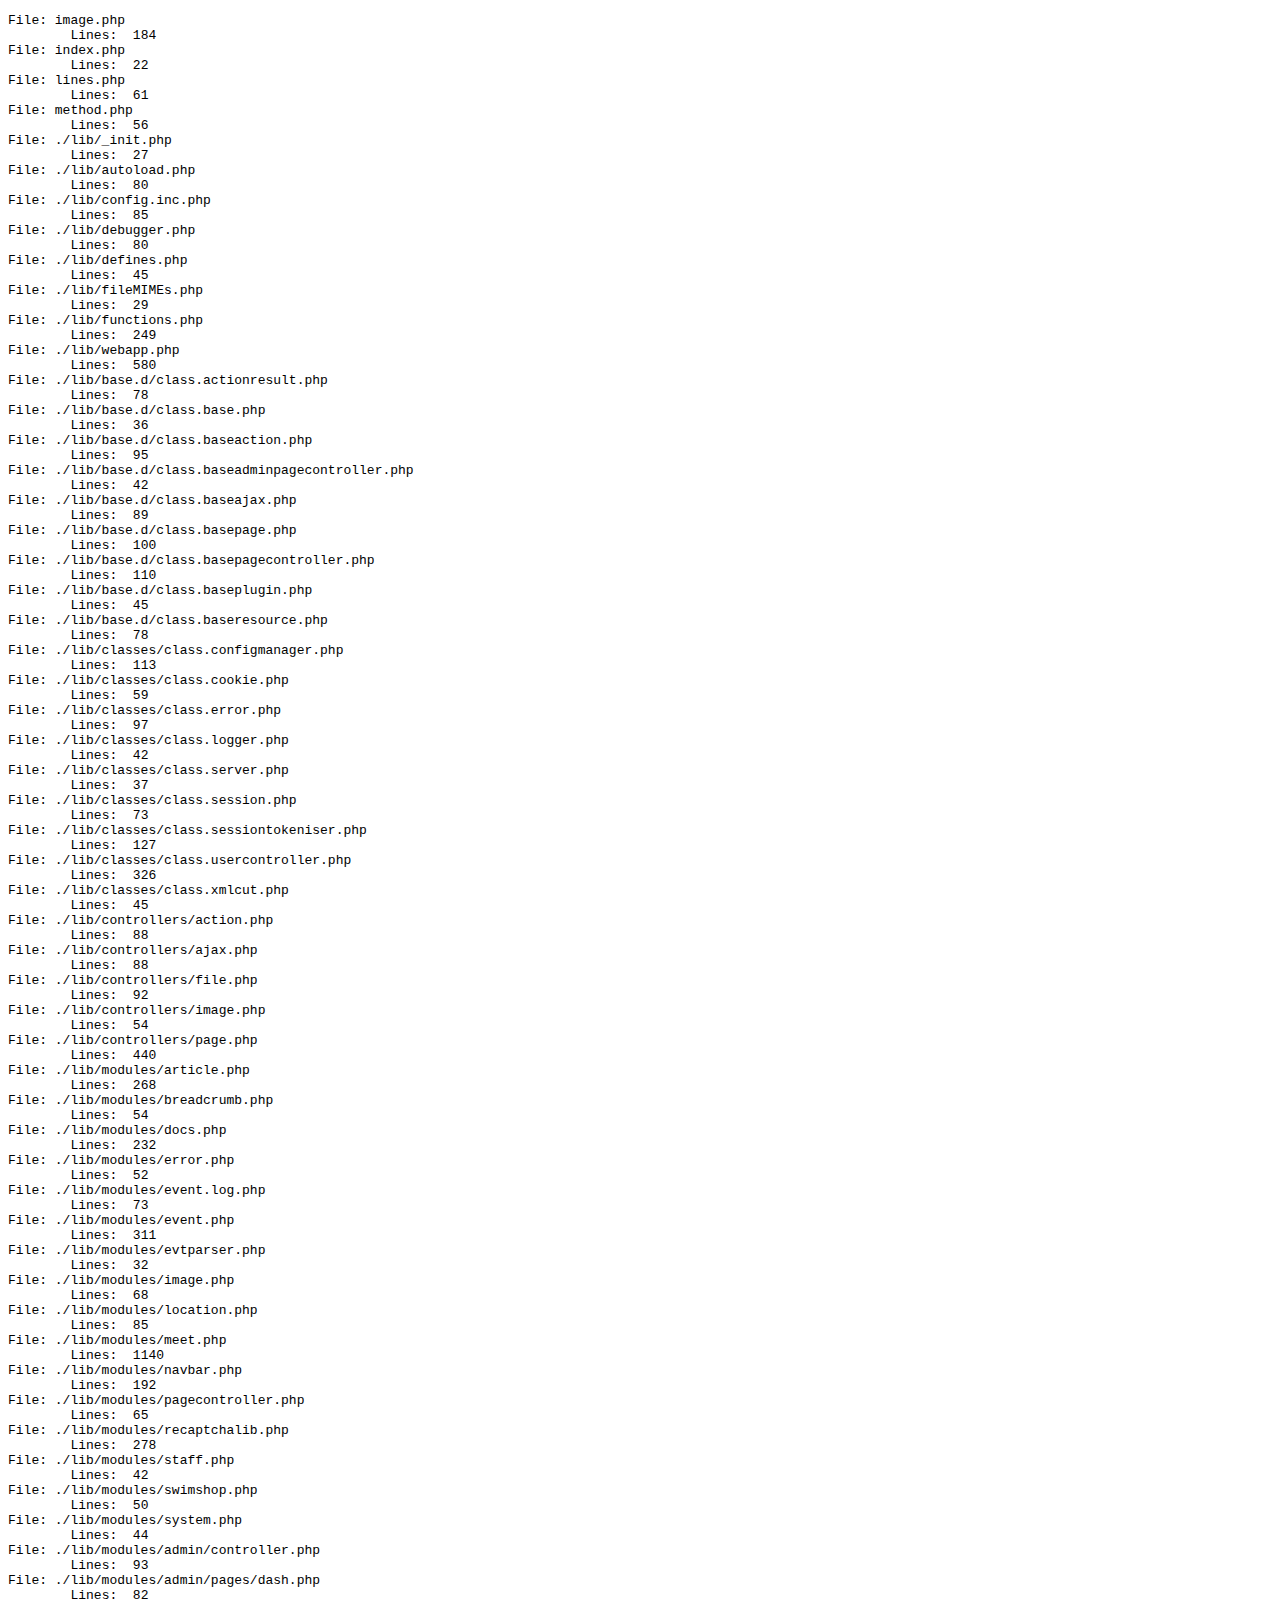
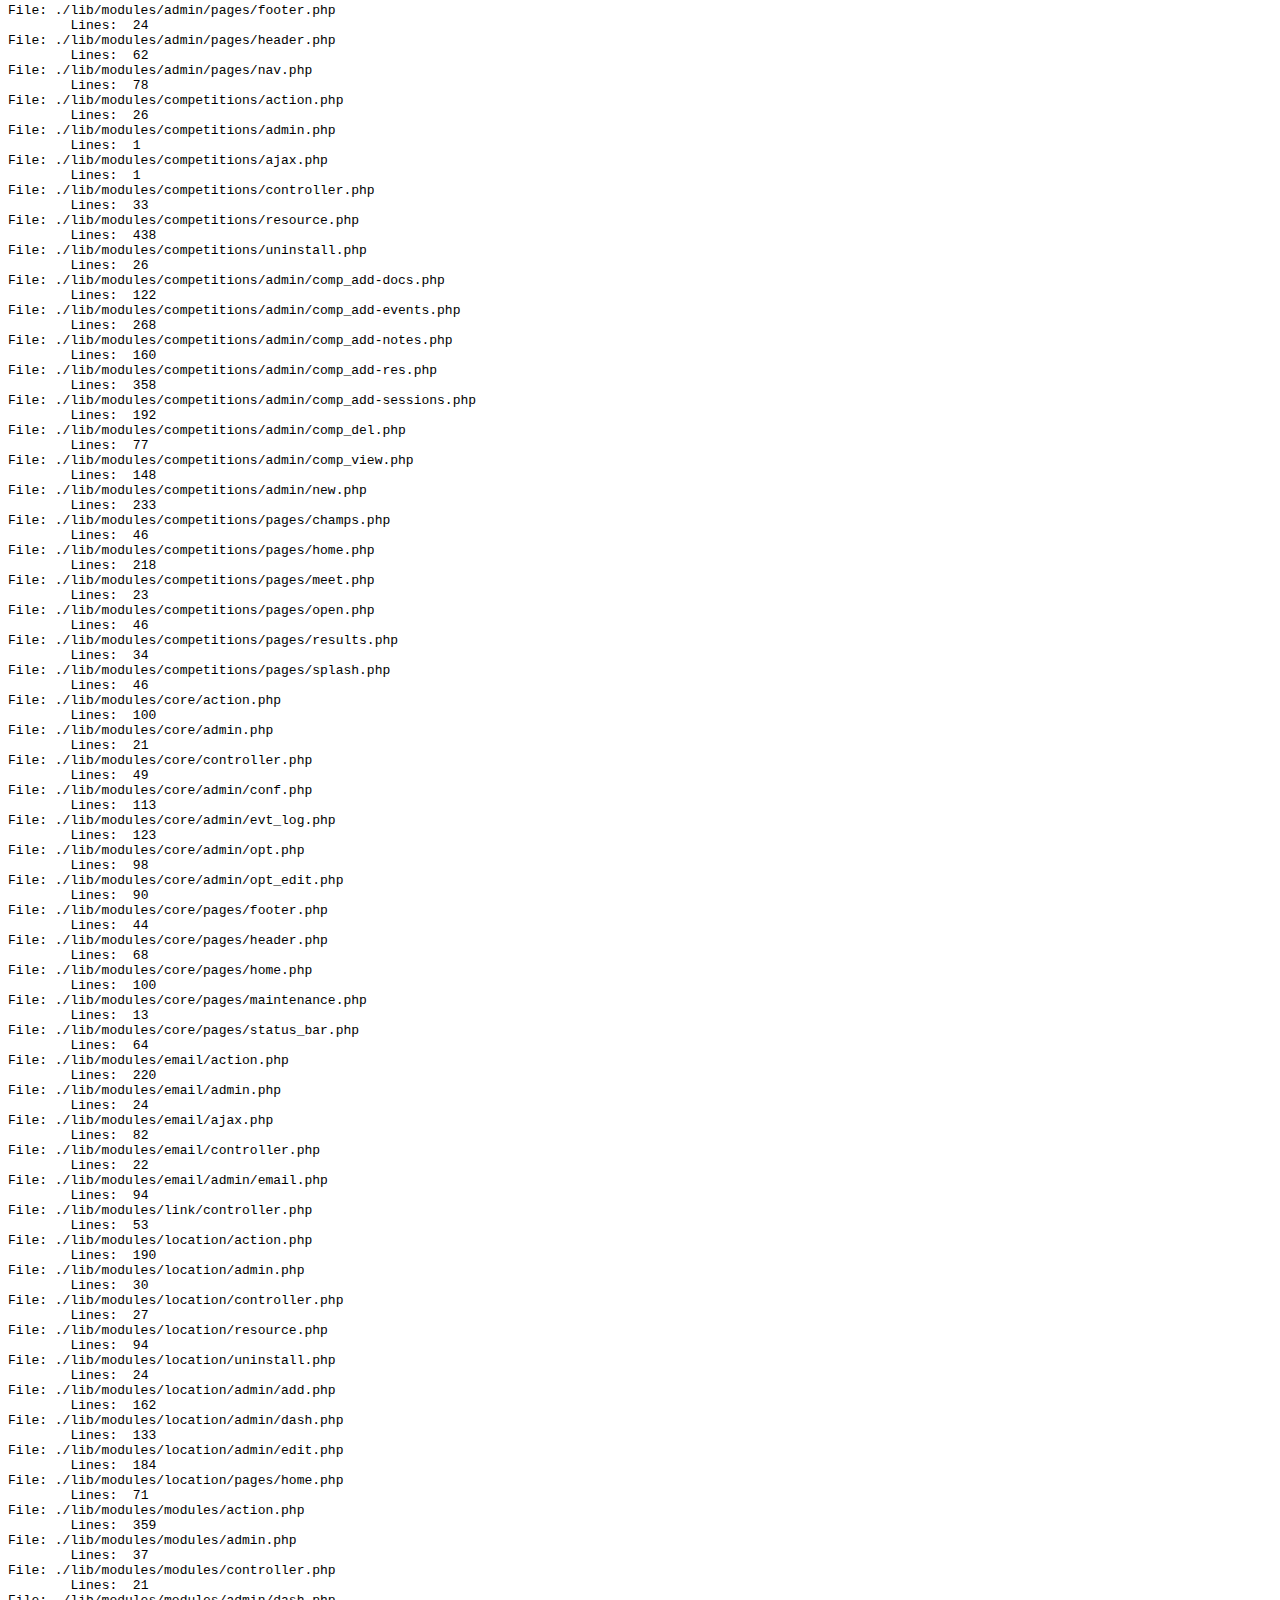
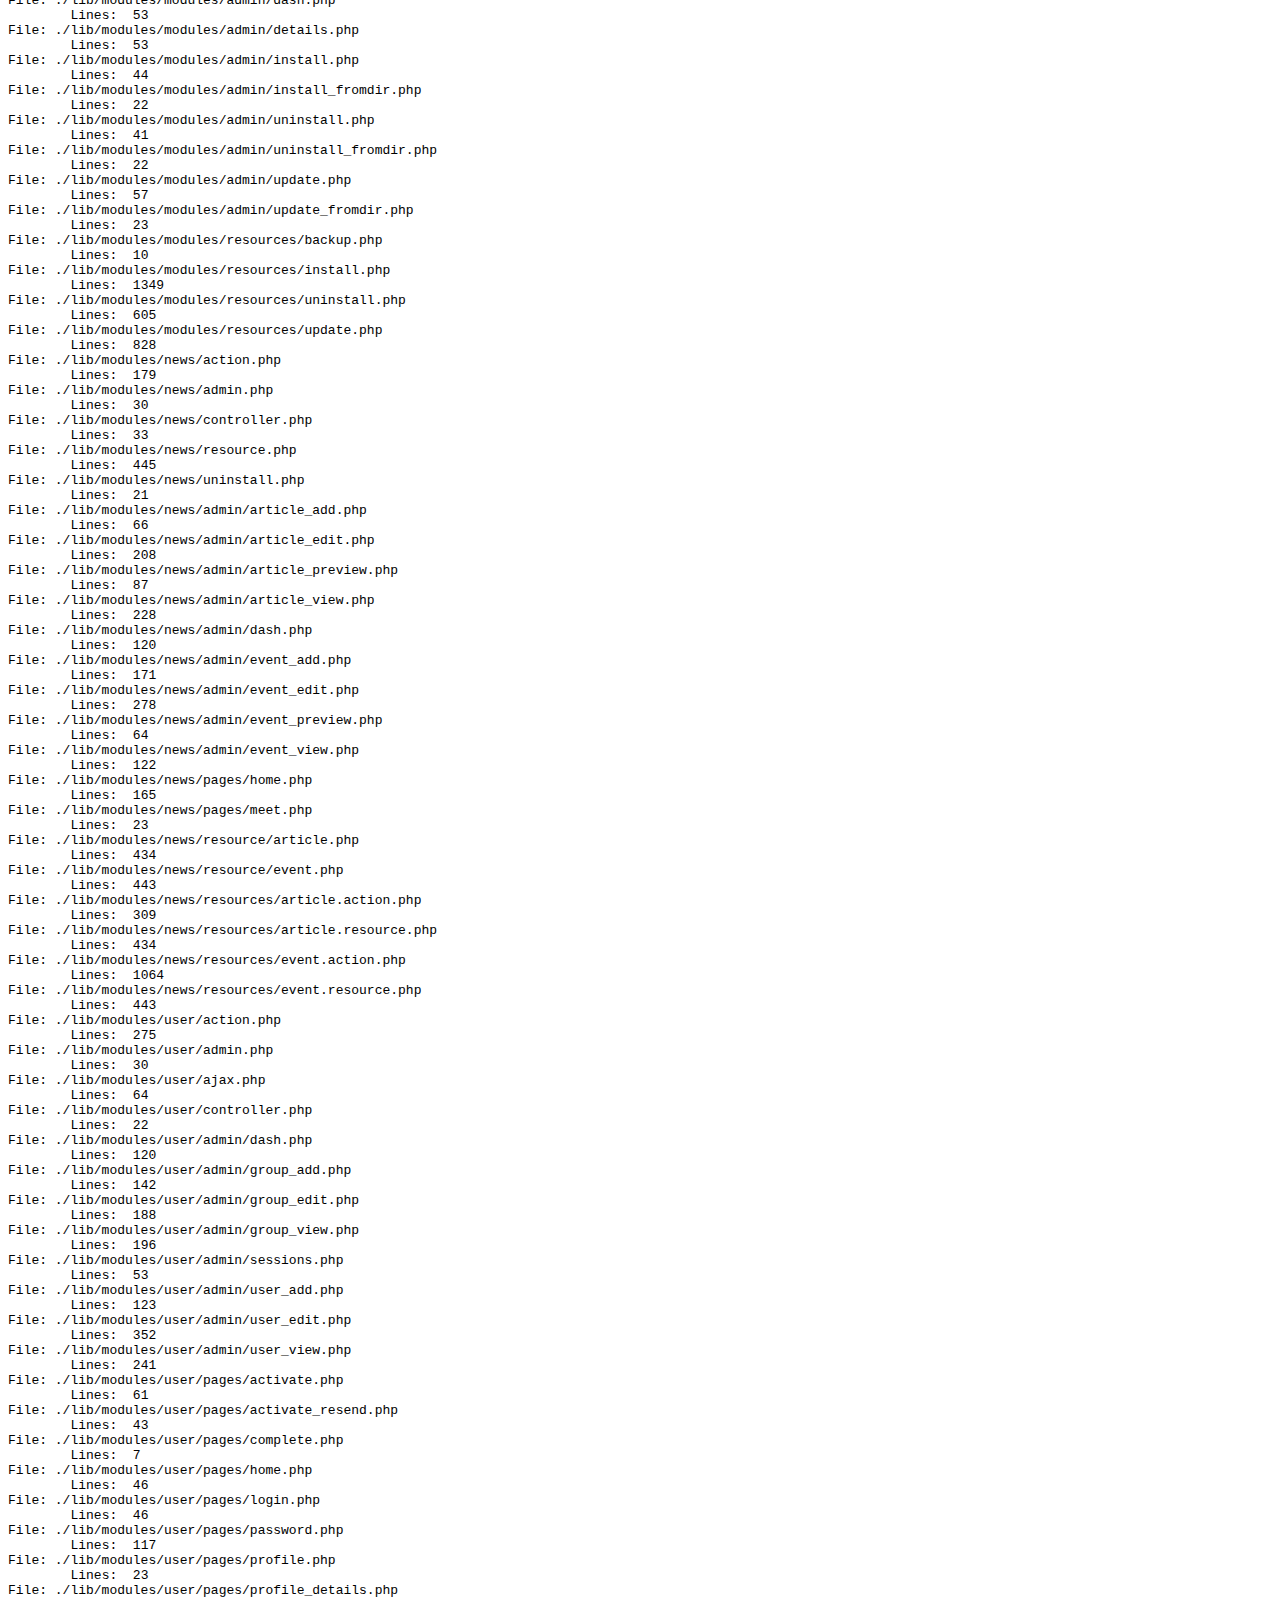
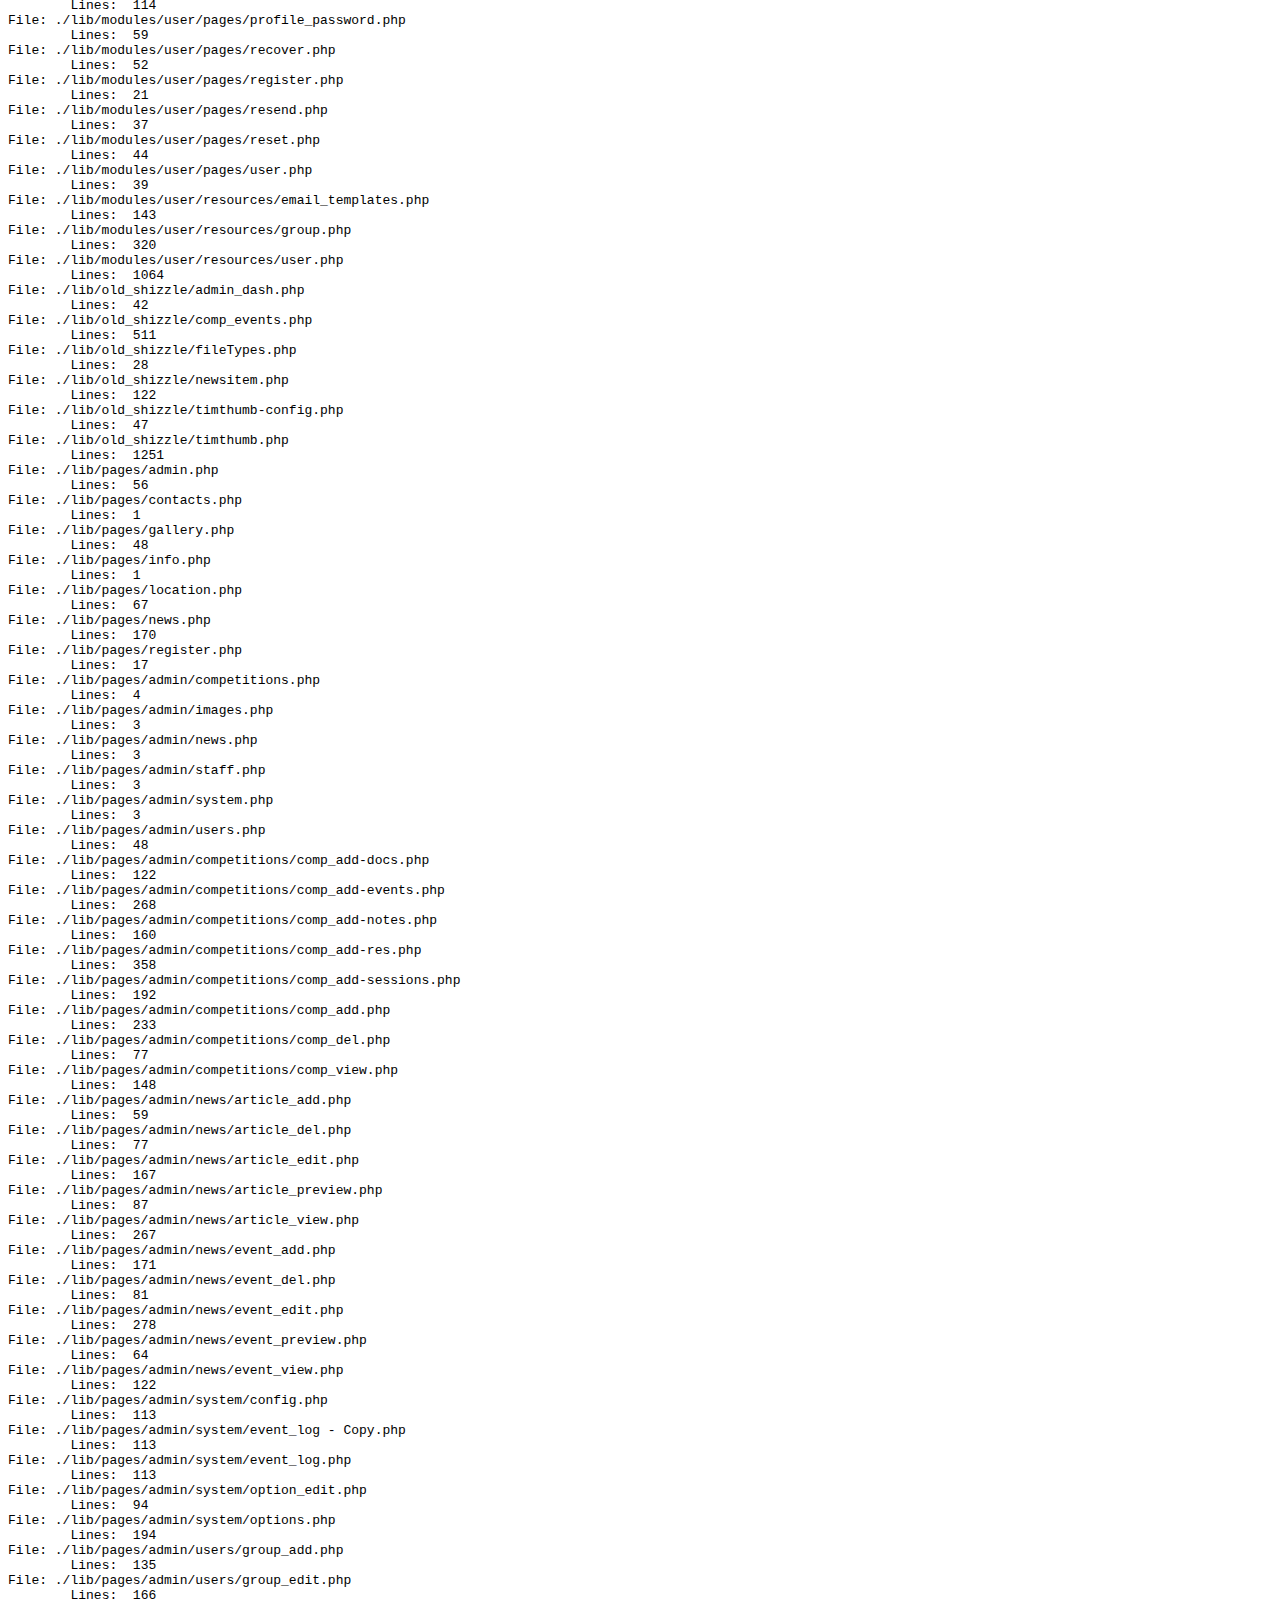
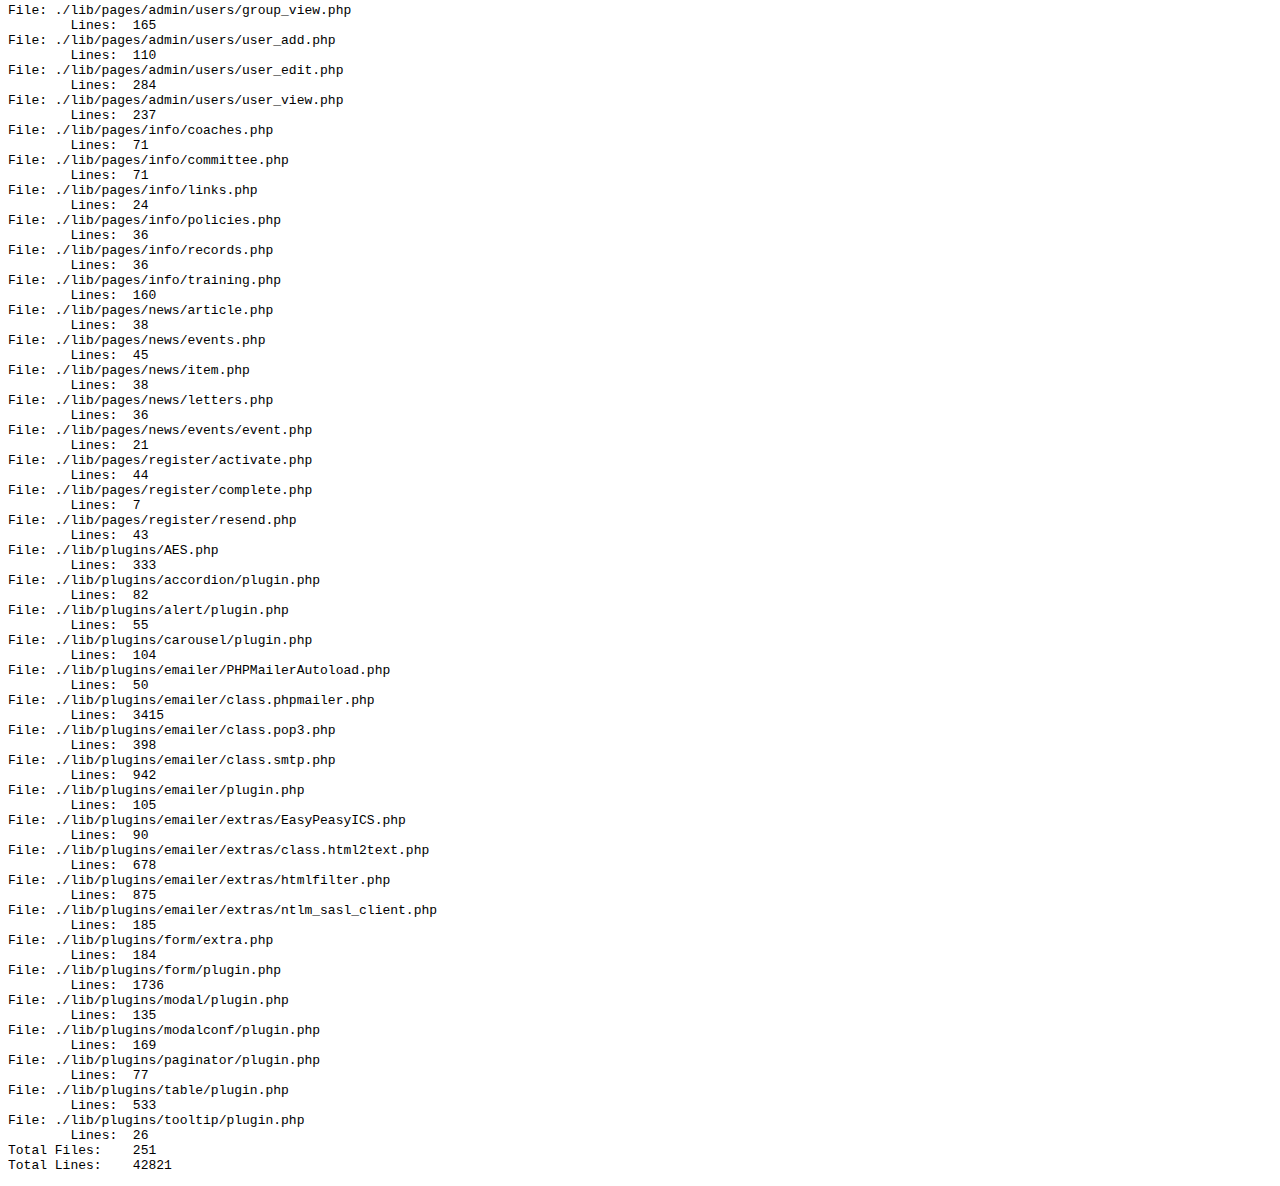
<file: lines.html>
<!doctype html>
<html>
<head>
<meta charset="utf-8">
</head>

<body>
<pre>
File: image.php
	Lines:	184
File: index.php
	Lines:	22
File: lines.php
	Lines:	61
File: method.php
	Lines:	56
File: ./lib/_init.php
	Lines:	27
File: ./lib/autoload.php
	Lines:	80
File: ./lib/config.inc.php
	Lines:	85
File: ./lib/debugger.php
	Lines:	80
File: ./lib/defines.php
	Lines:	45
File: ./lib/fileMIMEs.php
	Lines:	29
File: ./lib/functions.php
	Lines:	249
File: ./lib/webapp.php
	Lines:	580
File: ./lib/base.d/class.actionresult.php
	Lines:	78
File: ./lib/base.d/class.base.php
	Lines:	36
File: ./lib/base.d/class.baseaction.php
	Lines:	95
File: ./lib/base.d/class.baseadminpagecontroller.php
	Lines:	42
File: ./lib/base.d/class.baseajax.php
	Lines:	89
File: ./lib/base.d/class.basepage.php
	Lines:	100
File: ./lib/base.d/class.basepagecontroller.php
	Lines:	110
File: ./lib/base.d/class.baseplugin.php
	Lines:	45
File: ./lib/base.d/class.baseresource.php
	Lines:	78
File: ./lib/classes/class.configmanager.php
	Lines:	113
File: ./lib/classes/class.cookie.php
	Lines:	59
File: ./lib/classes/class.error.php
	Lines:	97
File: ./lib/classes/class.logger.php
	Lines:	42
File: ./lib/classes/class.server.php
	Lines:	37
File: ./lib/classes/class.session.php
	Lines:	73
File: ./lib/classes/class.sessiontokeniser.php
	Lines:	127
File: ./lib/classes/class.usercontroller.php
	Lines:	326
File: ./lib/classes/class.xmlcut.php
	Lines:	45
File: ./lib/controllers/action.php
	Lines:	88
File: ./lib/controllers/ajax.php
	Lines:	88
File: ./lib/controllers/file.php
	Lines:	92
File: ./lib/controllers/image.php
	Lines:	54
File: ./lib/controllers/page.php
	Lines:	440
File: ./lib/modules/article.php
	Lines:	268
File: ./lib/modules/breadcrumb.php
	Lines:	54
File: ./lib/modules/docs.php
	Lines:	232
File: ./lib/modules/error.php
	Lines:	52
File: ./lib/modules/event.log.php
	Lines:	73
File: ./lib/modules/event.php
	Lines:	311
File: ./lib/modules/evtparser.php
	Lines:	32
File: ./lib/modules/image.php
	Lines:	68
File: ./lib/modules/location.php
	Lines:	85
File: ./lib/modules/meet.php
	Lines:	1140
File: ./lib/modules/navbar.php
	Lines:	192
File: ./lib/modules/pagecontroller.php
	Lines:	65
File: ./lib/modules/recaptchalib.php
	Lines:	278
File: ./lib/modules/staff.php
	Lines:	42
File: ./lib/modules/swimshop.php
	Lines:	50
File: ./lib/modules/system.php
	Lines:	44
File: ./lib/modules/admin/controller.php
	Lines:	93
File: ./lib/modules/admin/pages/dash.php
	Lines:	82
File: ./lib/modules/admin/pages/footer.php
	Lines:	24
File: ./lib/modules/admin/pages/header.php
	Lines:	62
File: ./lib/modules/admin/pages/nav.php
	Lines:	78
File: ./lib/modules/competitions/action.php
	Lines:	26
File: ./lib/modules/competitions/admin.php
	Lines:	1
File: ./lib/modules/competitions/ajax.php
	Lines:	1
File: ./lib/modules/competitions/controller.php
	Lines:	33
File: ./lib/modules/competitions/resource.php
	Lines:	438
File: ./lib/modules/competitions/uninstall.php
	Lines:	26
File: ./lib/modules/competitions/admin/comp_add-docs.php
	Lines:	122
File: ./lib/modules/competitions/admin/comp_add-events.php
	Lines:	268
File: ./lib/modules/competitions/admin/comp_add-notes.php
	Lines:	160
File: ./lib/modules/competitions/admin/comp_add-res.php
	Lines:	358
File: ./lib/modules/competitions/admin/comp_add-sessions.php
	Lines:	192
File: ./lib/modules/competitions/admin/comp_del.php
	Lines:	77
File: ./lib/modules/competitions/admin/comp_view.php
	Lines:	148
File: ./lib/modules/competitions/admin/new.php
	Lines:	233
File: ./lib/modules/competitions/pages/champs.php
	Lines:	46
File: ./lib/modules/competitions/pages/home.php
	Lines:	218
File: ./lib/modules/competitions/pages/meet.php
	Lines:	23
File: ./lib/modules/competitions/pages/open.php
	Lines:	46
File: ./lib/modules/competitions/pages/results.php
	Lines:	34
File: ./lib/modules/competitions/pages/splash.php
	Lines:	46
File: ./lib/modules/core/action.php
	Lines:	100
File: ./lib/modules/core/admin.php
	Lines:	21
File: ./lib/modules/core/controller.php
	Lines:	49
File: ./lib/modules/core/admin/conf.php
	Lines:	113
File: ./lib/modules/core/admin/evt_log.php
	Lines:	123
File: ./lib/modules/core/admin/opt.php
	Lines:	98
File: ./lib/modules/core/admin/opt_edit.php
	Lines:	90
File: ./lib/modules/core/pages/footer.php
	Lines:	44
File: ./lib/modules/core/pages/header.php
	Lines:	68
File: ./lib/modules/core/pages/home.php
	Lines:	100
File: ./lib/modules/core/pages/maintenance.php
	Lines:	13
File: ./lib/modules/core/pages/status_bar.php
	Lines:	64
File: ./lib/modules/email/action.php
	Lines:	220
File: ./lib/modules/email/admin.php
	Lines:	24
File: ./lib/modules/email/ajax.php
	Lines:	82
File: ./lib/modules/email/controller.php
	Lines:	22
File: ./lib/modules/email/admin/email.php
	Lines:	94
File: ./lib/modules/link/controller.php
	Lines:	53
File: ./lib/modules/location/action.php
	Lines:	190
File: ./lib/modules/location/admin.php
	Lines:	30
File: ./lib/modules/location/controller.php
	Lines:	27
File: ./lib/modules/location/resource.php
	Lines:	94
File: ./lib/modules/location/uninstall.php
	Lines:	24
File: ./lib/modules/location/admin/add.php
	Lines:	162
File: ./lib/modules/location/admin/dash.php
	Lines:	133
File: ./lib/modules/location/admin/edit.php
	Lines:	184
File: ./lib/modules/location/pages/home.php
	Lines:	71
File: ./lib/modules/modules/action.php
	Lines:	359
File: ./lib/modules/modules/admin.php
	Lines:	37
File: ./lib/modules/modules/controller.php
	Lines:	21
File: ./lib/modules/modules/admin/dash.php
	Lines:	53
File: ./lib/modules/modules/admin/details.php
	Lines:	53
File: ./lib/modules/modules/admin/install.php
	Lines:	44
File: ./lib/modules/modules/admin/install_fromdir.php
	Lines:	22
File: ./lib/modules/modules/admin/uninstall.php
	Lines:	41
File: ./lib/modules/modules/admin/uninstall_fromdir.php
	Lines:	22
File: ./lib/modules/modules/admin/update.php
	Lines:	57
File: ./lib/modules/modules/admin/update_fromdir.php
	Lines:	23
File: ./lib/modules/modules/resources/backup.php
	Lines:	10
File: ./lib/modules/modules/resources/install.php
	Lines:	1349
File: ./lib/modules/modules/resources/uninstall.php
	Lines:	605
File: ./lib/modules/modules/resources/update.php
	Lines:	828
File: ./lib/modules/news/action.php
	Lines:	179
File: ./lib/modules/news/admin.php
	Lines:	30
File: ./lib/modules/news/controller.php
	Lines:	33
File: ./lib/modules/news/resource.php
	Lines:	445
File: ./lib/modules/news/uninstall.php
	Lines:	21
File: ./lib/modules/news/admin/article_add.php
	Lines:	66
File: ./lib/modules/news/admin/article_edit.php
	Lines:	208
File: ./lib/modules/news/admin/article_preview.php
	Lines:	87
File: ./lib/modules/news/admin/article_view.php
	Lines:	228
File: ./lib/modules/news/admin/dash.php
	Lines:	120
File: ./lib/modules/news/admin/event_add.php
	Lines:	171
File: ./lib/modules/news/admin/event_edit.php
	Lines:	278
File: ./lib/modules/news/admin/event_preview.php
	Lines:	64
File: ./lib/modules/news/admin/event_view.php
	Lines:	122
File: ./lib/modules/news/pages/home.php
	Lines:	165
File: ./lib/modules/news/pages/meet.php
	Lines:	23
File: ./lib/modules/news/resource/article.php
	Lines:	434
File: ./lib/modules/news/resource/event.php
	Lines:	443
File: ./lib/modules/news/resources/article.action.php
	Lines:	309
File: ./lib/modules/news/resources/article.resource.php
	Lines:	434
File: ./lib/modules/news/resources/event.action.php
	Lines:	1064
File: ./lib/modules/news/resources/event.resource.php
	Lines:	443
File: ./lib/modules/user/action.php
	Lines:	275
File: ./lib/modules/user/admin.php
	Lines:	30
File: ./lib/modules/user/ajax.php
	Lines:	64
File: ./lib/modules/user/controller.php
	Lines:	22
File: ./lib/modules/user/admin/dash.php
	Lines:	120
File: ./lib/modules/user/admin/group_add.php
	Lines:	142
File: ./lib/modules/user/admin/group_edit.php
	Lines:	188
File: ./lib/modules/user/admin/group_view.php
	Lines:	196
File: ./lib/modules/user/admin/sessions.php
	Lines:	53
File: ./lib/modules/user/admin/user_add.php
	Lines:	123
File: ./lib/modules/user/admin/user_edit.php
	Lines:	352
File: ./lib/modules/user/admin/user_view.php
	Lines:	241
File: ./lib/modules/user/pages/activate.php
	Lines:	61
File: ./lib/modules/user/pages/activate_resend.php
	Lines:	43
File: ./lib/modules/user/pages/complete.php
	Lines:	7
File: ./lib/modules/user/pages/home.php
	Lines:	46
File: ./lib/modules/user/pages/login.php
	Lines:	46
File: ./lib/modules/user/pages/password.php
	Lines:	117
File: ./lib/modules/user/pages/profile.php
	Lines:	23
File: ./lib/modules/user/pages/profile_details.php
	Lines:	114
File: ./lib/modules/user/pages/profile_password.php
	Lines:	59
File: ./lib/modules/user/pages/recover.php
	Lines:	52
File: ./lib/modules/user/pages/register.php
	Lines:	21
File: ./lib/modules/user/pages/resend.php
	Lines:	37
File: ./lib/modules/user/pages/reset.php
	Lines:	44
File: ./lib/modules/user/pages/user.php
	Lines:	39
File: ./lib/modules/user/resources/email_templates.php
	Lines:	143
File: ./lib/modules/user/resources/group.php
	Lines:	320
File: ./lib/modules/user/resources/user.php
	Lines:	1064
File: ./lib/old_shizzle/admin_dash.php
	Lines:	42
File: ./lib/old_shizzle/comp_events.php
	Lines:	511
File: ./lib/old_shizzle/fileTypes.php
	Lines:	28
File: ./lib/old_shizzle/newsitem.php
	Lines:	122
File: ./lib/old_shizzle/timthumb-config.php
	Lines:	47
File: ./lib/old_shizzle/timthumb.php
	Lines:	1251
File: ./lib/pages/admin.php
	Lines:	56
File: ./lib/pages/contacts.php
	Lines:	1
File: ./lib/pages/gallery.php
	Lines:	48
File: ./lib/pages/info.php
	Lines:	1
File: ./lib/pages/location.php
	Lines:	67
File: ./lib/pages/news.php
	Lines:	170
File: ./lib/pages/register.php
	Lines:	17
File: ./lib/pages/admin/competitions.php
	Lines:	4
File: ./lib/pages/admin/images.php
	Lines:	3
File: ./lib/pages/admin/news.php
	Lines:	3
File: ./lib/pages/admin/staff.php
	Lines:	3
File: ./lib/pages/admin/system.php
	Lines:	3
File: ./lib/pages/admin/users.php
	Lines:	48
File: ./lib/pages/admin/competitions/comp_add-docs.php
	Lines:	122
File: ./lib/pages/admin/competitions/comp_add-events.php
	Lines:	268
File: ./lib/pages/admin/competitions/comp_add-notes.php
	Lines:	160
File: ./lib/pages/admin/competitions/comp_add-res.php
	Lines:	358
File: ./lib/pages/admin/competitions/comp_add-sessions.php
	Lines:	192
File: ./lib/pages/admin/competitions/comp_add.php
	Lines:	233
File: ./lib/pages/admin/competitions/comp_del.php
	Lines:	77
File: ./lib/pages/admin/competitions/comp_view.php
	Lines:	148
File: ./lib/pages/admin/news/article_add.php
	Lines:	59
File: ./lib/pages/admin/news/article_del.php
	Lines:	77
File: ./lib/pages/admin/news/article_edit.php
	Lines:	167
File: ./lib/pages/admin/news/article_preview.php
	Lines:	87
File: ./lib/pages/admin/news/article_view.php
	Lines:	267
File: ./lib/pages/admin/news/event_add.php
	Lines:	171
File: ./lib/pages/admin/news/event_del.php
	Lines:	81
File: ./lib/pages/admin/news/event_edit.php
	Lines:	278
File: ./lib/pages/admin/news/event_preview.php
	Lines:	64
File: ./lib/pages/admin/news/event_view.php
	Lines:	122
File: ./lib/pages/admin/system/config.php
	Lines:	113
File: ./lib/pages/admin/system/event_log - Copy.php
	Lines:	113
File: ./lib/pages/admin/system/event_log.php
	Lines:	113
File: ./lib/pages/admin/system/option_edit.php
	Lines:	94
File: ./lib/pages/admin/system/options.php
	Lines:	194
File: ./lib/pages/admin/users/group_add.php
	Lines:	135
File: ./lib/pages/admin/users/group_edit.php
	Lines:	166
File: ./lib/pages/admin/users/group_view.php
	Lines:	165
File: ./lib/pages/admin/users/user_add.php
	Lines:	110
File: ./lib/pages/admin/users/user_edit.php
	Lines:	284
File: ./lib/pages/admin/users/user_view.php
	Lines:	237
File: ./lib/pages/info/coaches.php
	Lines:	71
File: ./lib/pages/info/committee.php
	Lines:	71
File: ./lib/pages/info/links.php
	Lines:	24
File: ./lib/pages/info/policies.php
	Lines:	36
File: ./lib/pages/info/records.php
	Lines:	36
File: ./lib/pages/info/training.php
	Lines:	160
File: ./lib/pages/news/article.php
	Lines:	38
File: ./lib/pages/news/events.php
	Lines:	45
File: ./lib/pages/news/item.php
	Lines:	38
File: ./lib/pages/news/letters.php
	Lines:	36
File: ./lib/pages/news/events/event.php
	Lines:	21
File: ./lib/pages/register/activate.php
	Lines:	44
File: ./lib/pages/register/complete.php
	Lines:	7
File: ./lib/pages/register/resend.php
	Lines:	43
File: ./lib/plugins/AES.php
	Lines:	333
File: ./lib/plugins/accordion/plugin.php
	Lines:	82
File: ./lib/plugins/alert/plugin.php
	Lines:	55
File: ./lib/plugins/carousel/plugin.php
	Lines:	104
File: ./lib/plugins/emailer/PHPMailerAutoload.php
	Lines:	50
File: ./lib/plugins/emailer/class.phpmailer.php
	Lines:	3415
File: ./lib/plugins/emailer/class.pop3.php
	Lines:	398
File: ./lib/plugins/emailer/class.smtp.php
	Lines:	942
File: ./lib/plugins/emailer/plugin.php
	Lines:	105
File: ./lib/plugins/emailer/extras/EasyPeasyICS.php
	Lines:	90
File: ./lib/plugins/emailer/extras/class.html2text.php
	Lines:	678
File: ./lib/plugins/emailer/extras/htmlfilter.php
	Lines:	875
File: ./lib/plugins/emailer/extras/ntlm_sasl_client.php
	Lines:	185
File: ./lib/plugins/form/extra.php
	Lines:	184
File: ./lib/plugins/form/plugin.php
	Lines:	1736
File: ./lib/plugins/modal/plugin.php
	Lines:	135
File: ./lib/plugins/modalconf/plugin.php
	Lines:	169
File: ./lib/plugins/paginator/plugin.php
	Lines:	77
File: ./lib/plugins/table/plugin.php
	Lines:	533
File: ./lib/plugins/tooltip/plugin.php
	Lines:	26
Total Files:	251
Total Lines:	42821
</pre>
</body>
</html>
</file>
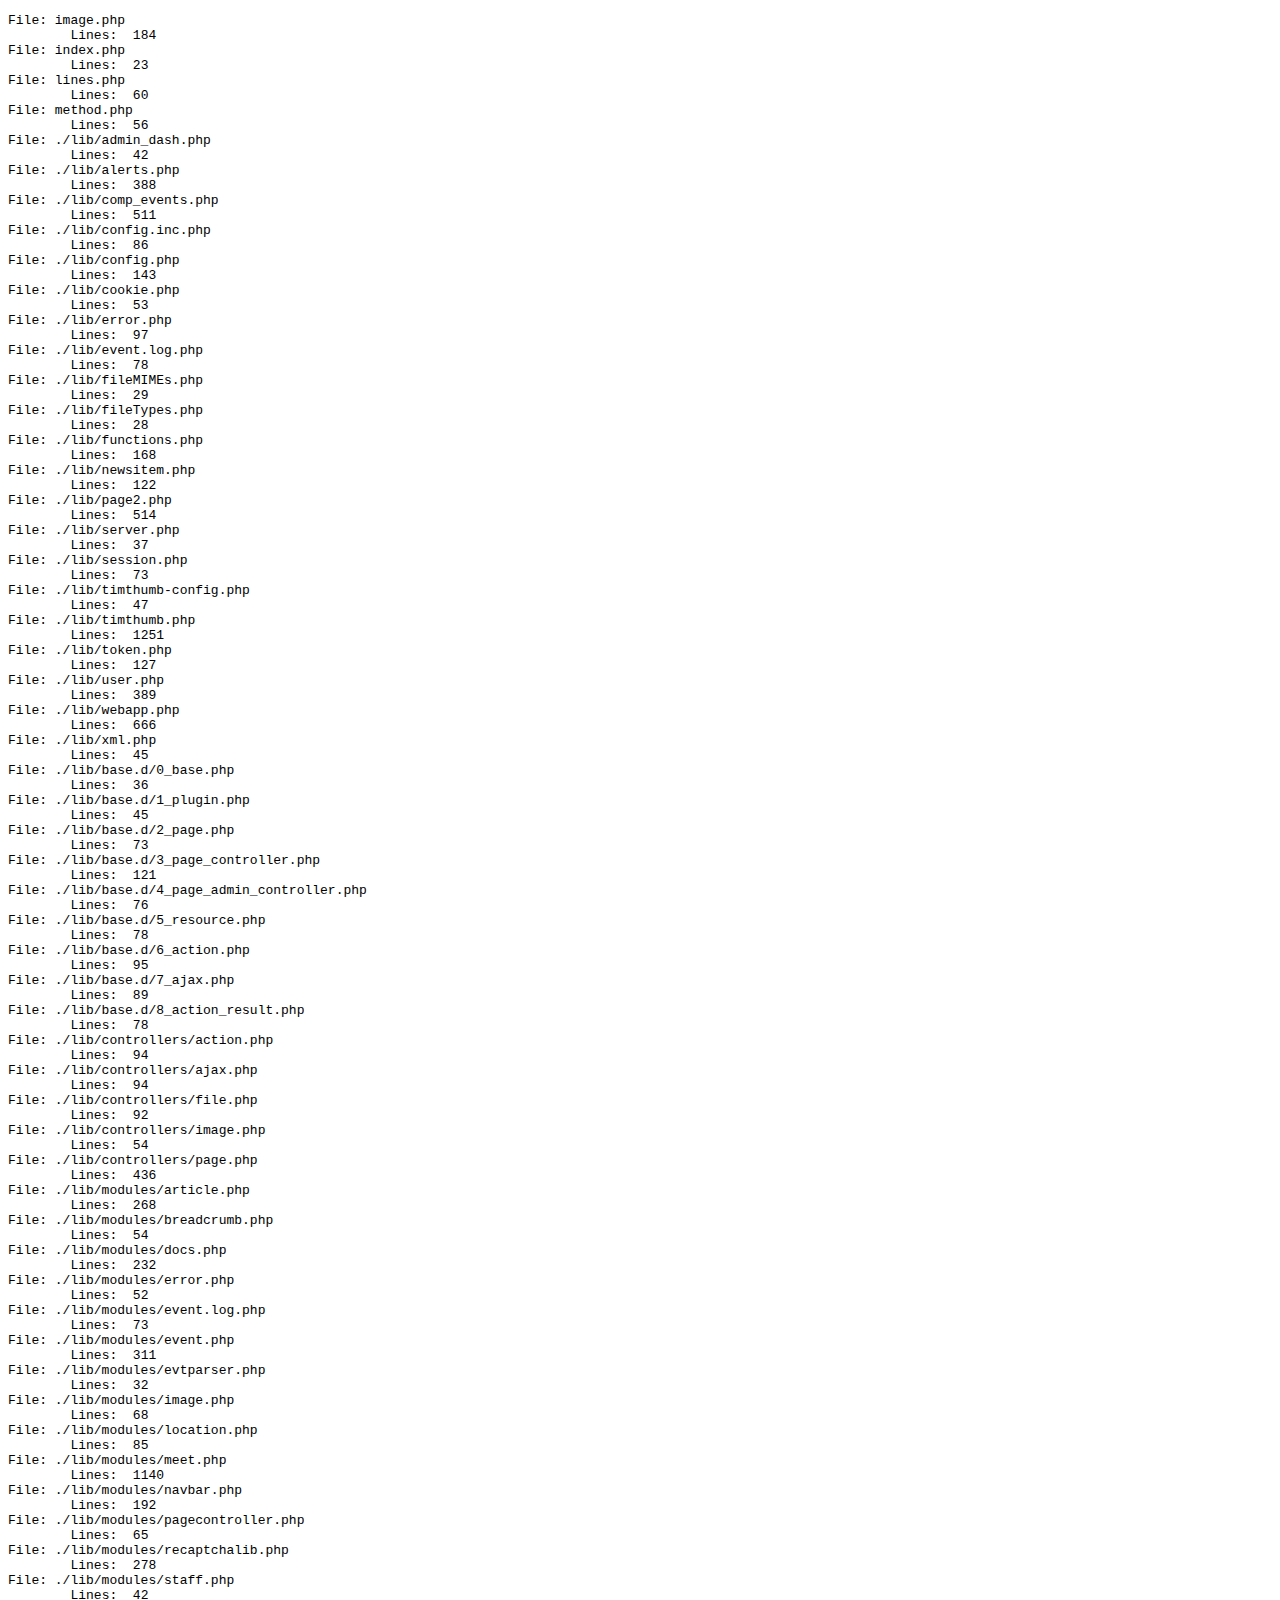
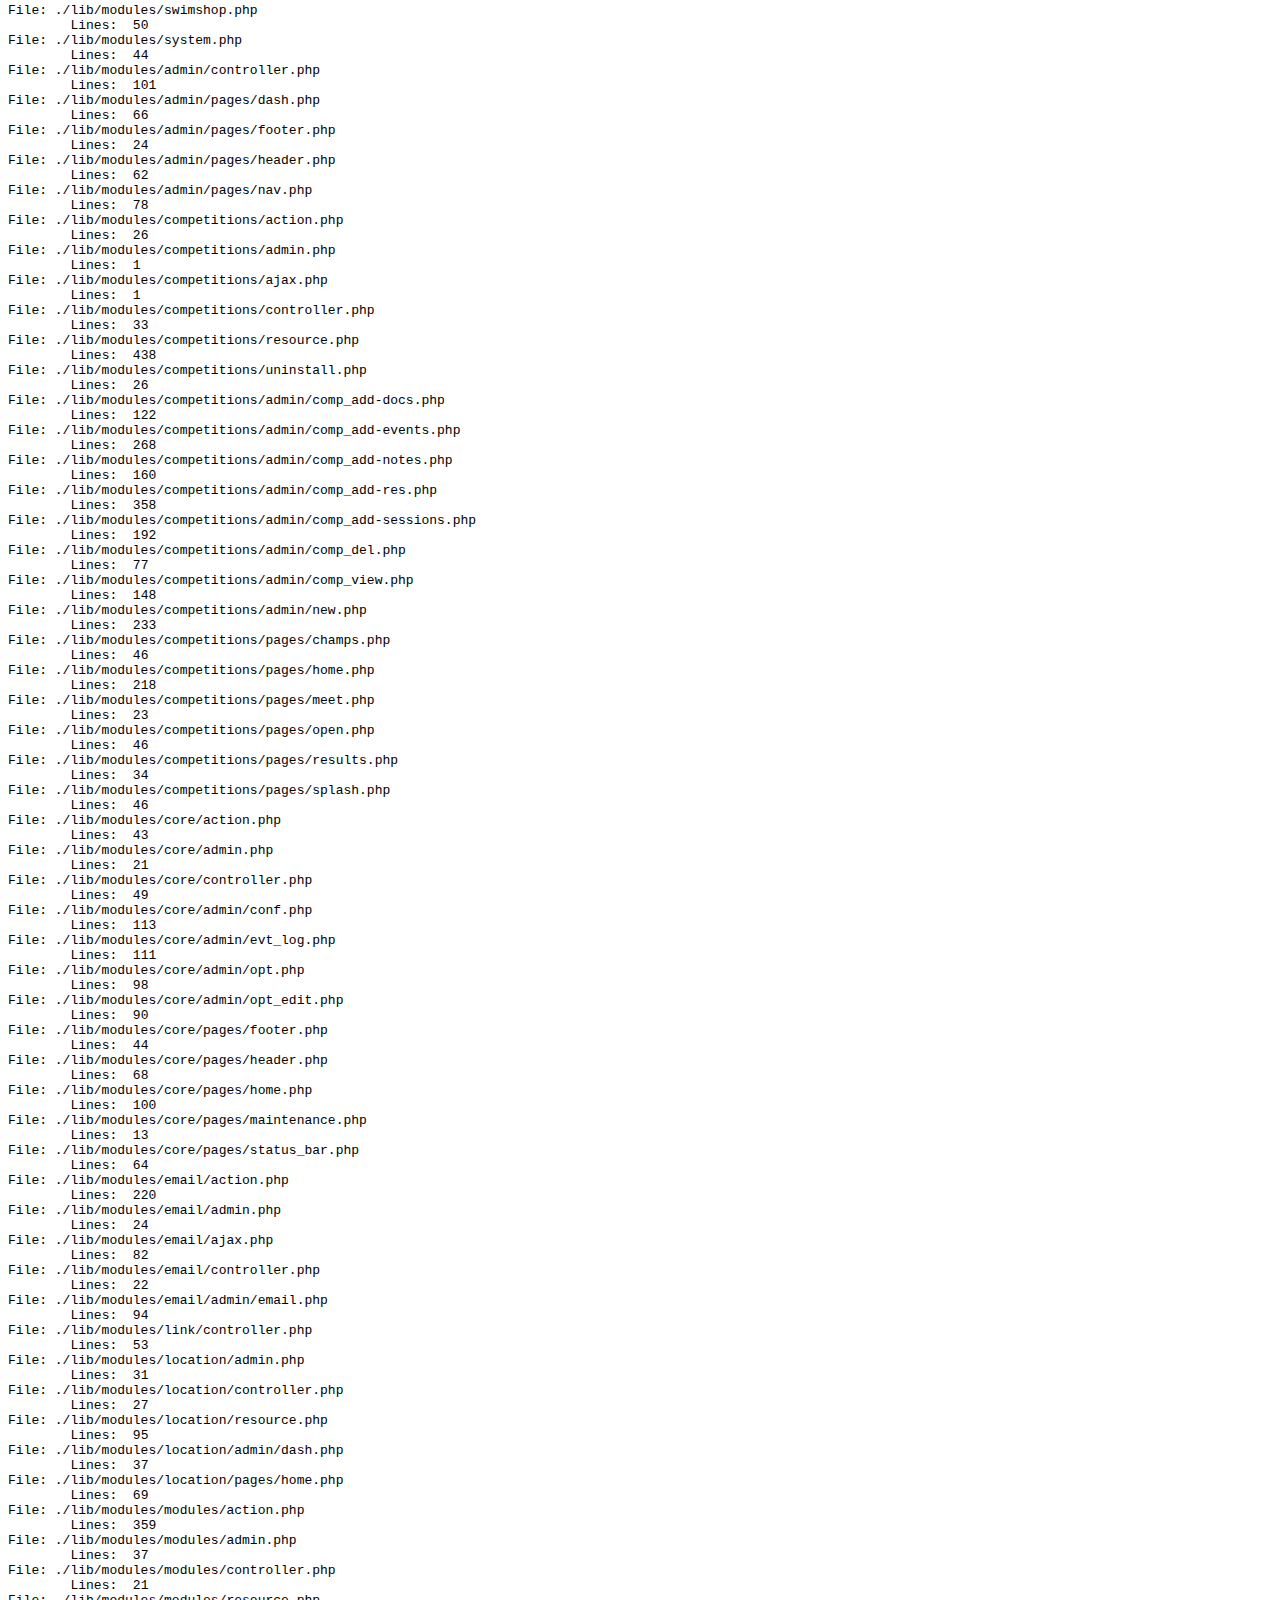
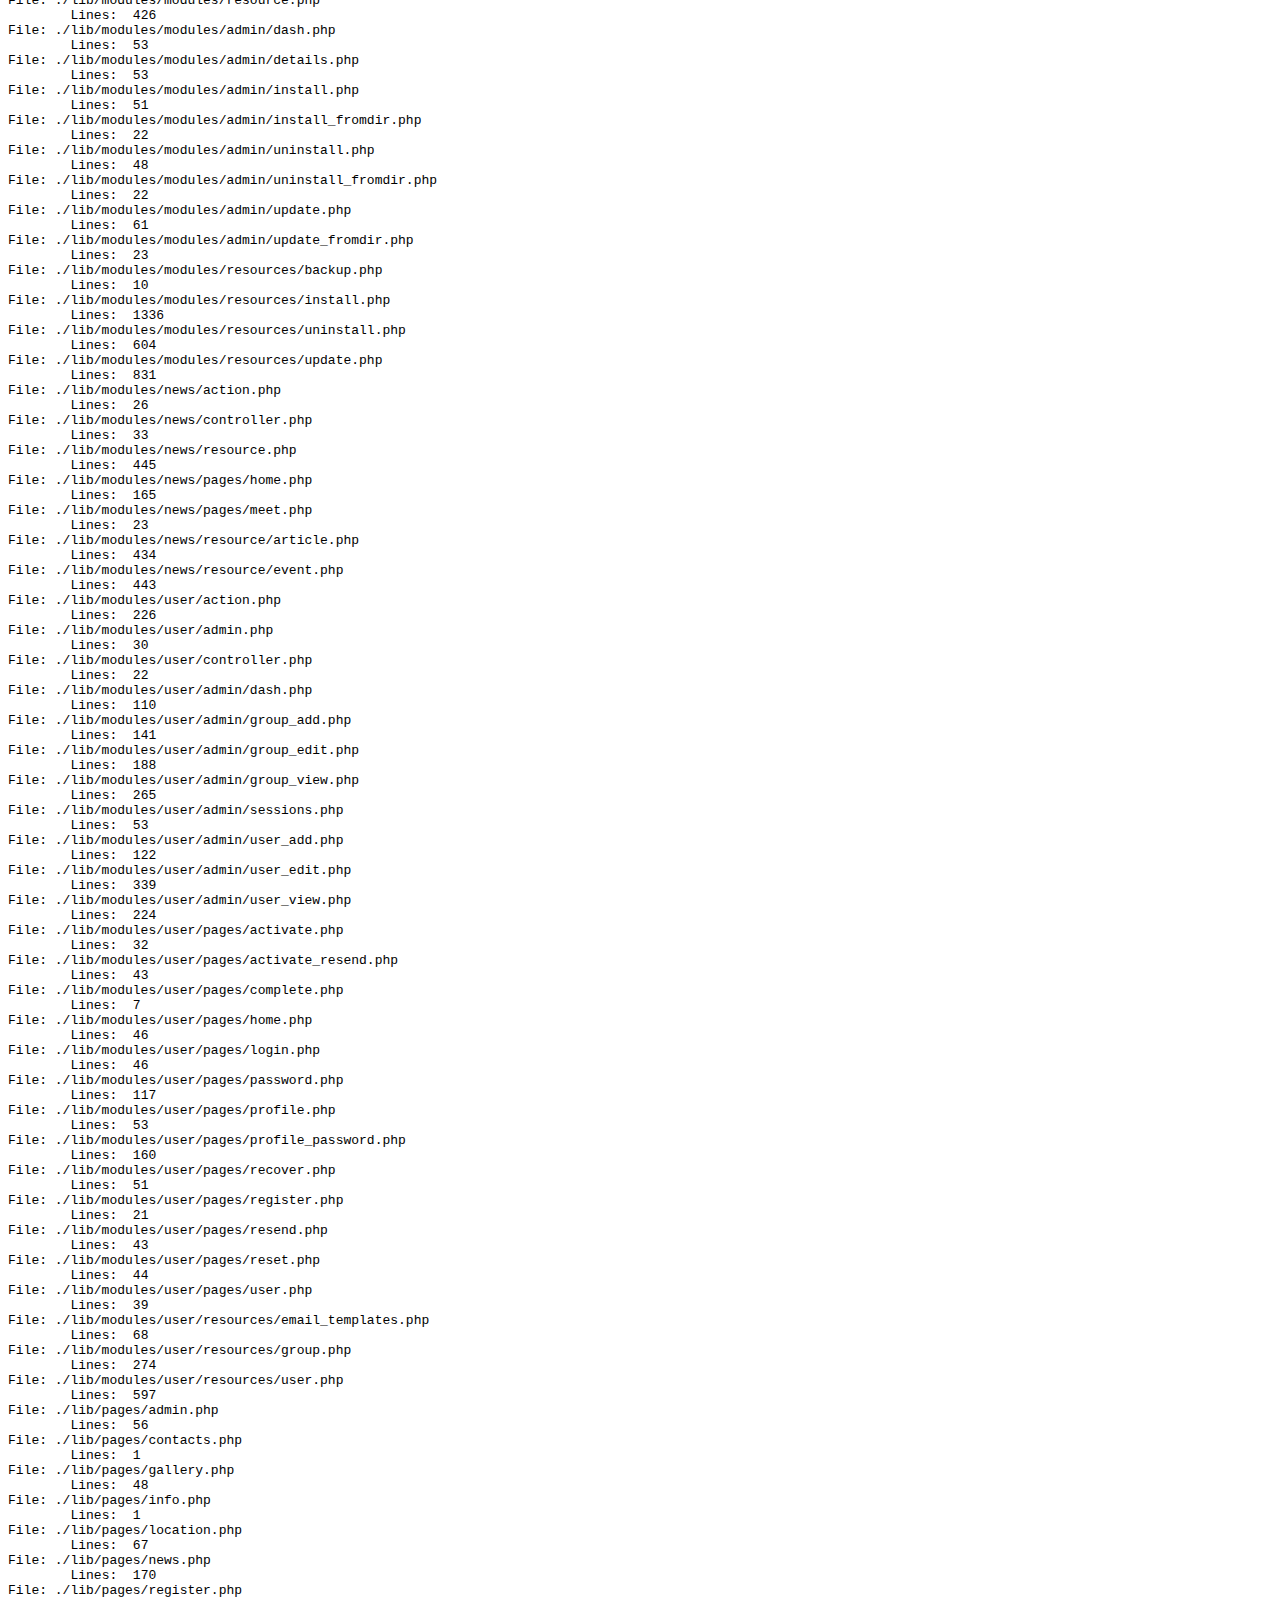
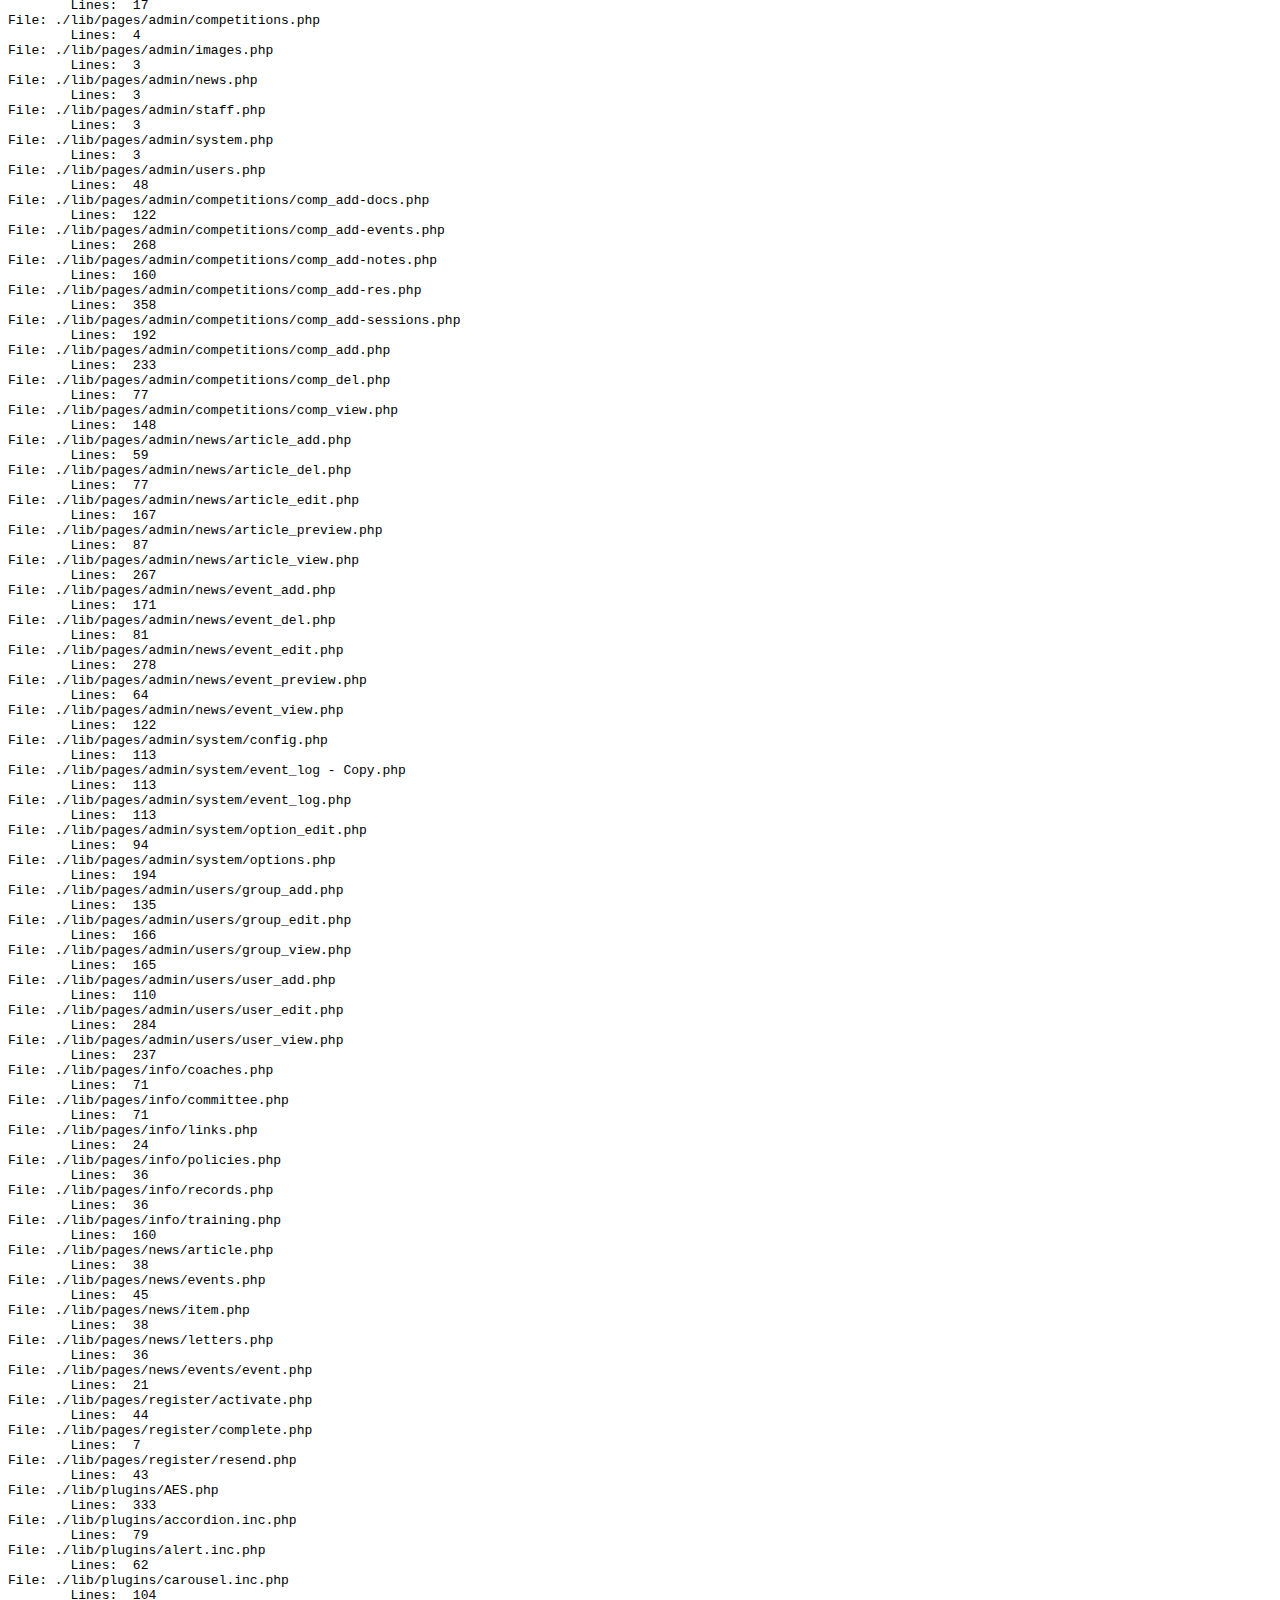
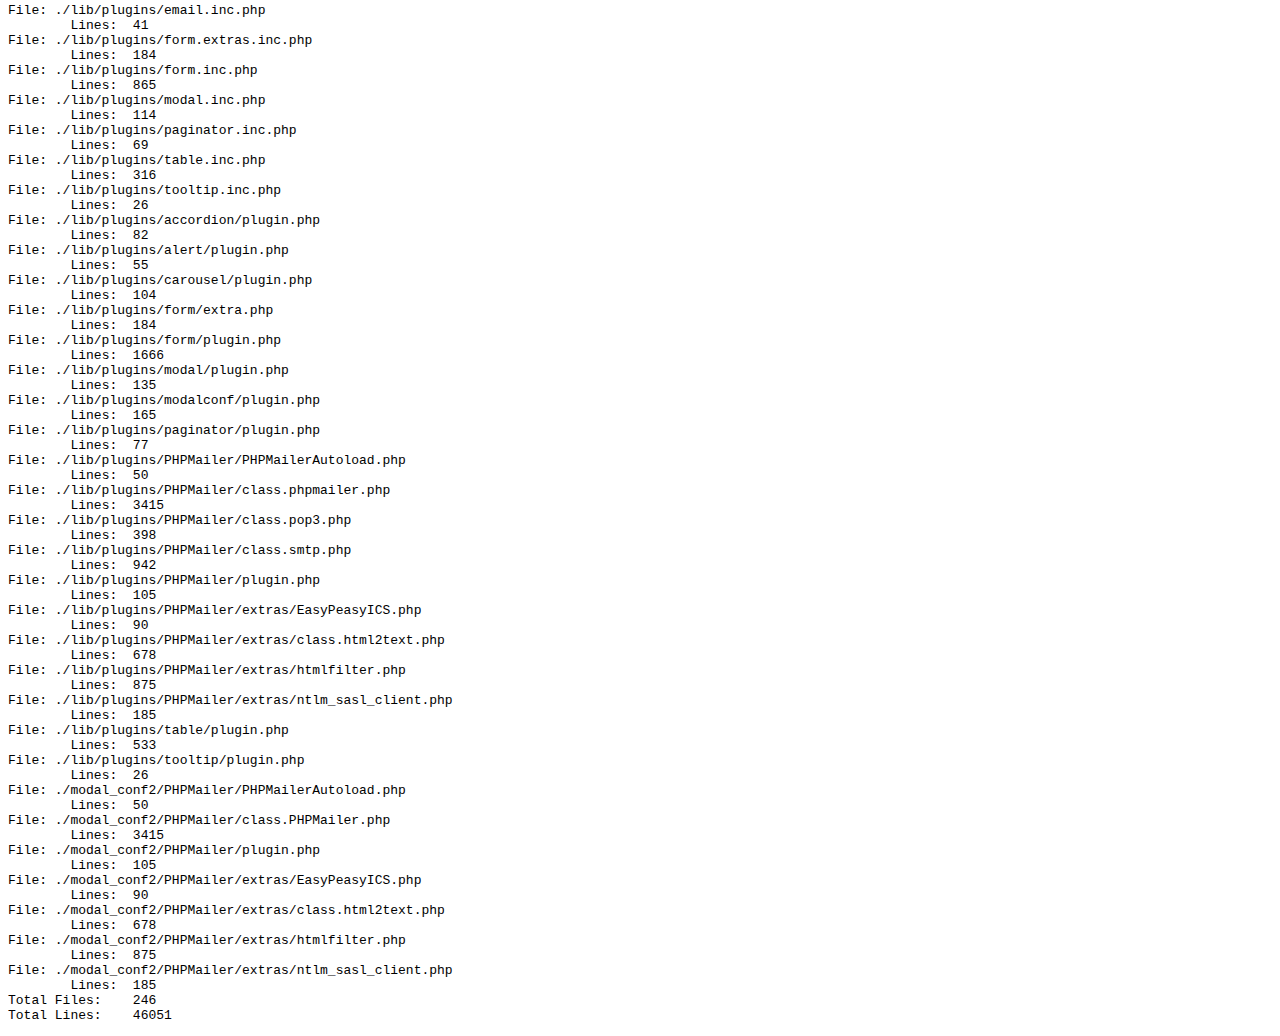
<file: lines.php.html>
<!doctype html>
<html>
<head>
<meta charset="utf-8">
</head>

<body>
<pre>
File: image.php
	Lines:	184
File: index.php
	Lines:	23
File: lines.php
	Lines:	60
File: method.php
	Lines:	56
File: ./lib/admin_dash.php
	Lines:	42
File: ./lib/alerts.php
	Lines:	388
File: ./lib/comp_events.php
	Lines:	511
File: ./lib/config.inc.php
	Lines:	86
File: ./lib/config.php
	Lines:	143
File: ./lib/cookie.php
	Lines:	53
File: ./lib/error.php
	Lines:	97
File: ./lib/event.log.php
	Lines:	78
File: ./lib/fileMIMEs.php
	Lines:	29
File: ./lib/fileTypes.php
	Lines:	28
File: ./lib/functions.php
	Lines:	168
File: ./lib/newsitem.php
	Lines:	122
File: ./lib/page2.php
	Lines:	514
File: ./lib/server.php
	Lines:	37
File: ./lib/session.php
	Lines:	73
File: ./lib/timthumb-config.php
	Lines:	47
File: ./lib/timthumb.php
	Lines:	1251
File: ./lib/token.php
	Lines:	127
File: ./lib/user.php
	Lines:	389
File: ./lib/webapp.php
	Lines:	666
File: ./lib/xml.php
	Lines:	45
File: ./lib/base.d/0_base.php
	Lines:	36
File: ./lib/base.d/1_plugin.php
	Lines:	45
File: ./lib/base.d/2_page.php
	Lines:	73
File: ./lib/base.d/3_page_controller.php
	Lines:	121
File: ./lib/base.d/4_page_admin_controller.php
	Lines:	76
File: ./lib/base.d/5_resource.php
	Lines:	78
File: ./lib/base.d/6_action.php
	Lines:	95
File: ./lib/base.d/7_ajax.php
	Lines:	89
File: ./lib/base.d/8_action_result.php
	Lines:	78
File: ./lib/controllers/action.php
	Lines:	94
File: ./lib/controllers/ajax.php
	Lines:	94
File: ./lib/controllers/file.php
	Lines:	92
File: ./lib/controllers/image.php
	Lines:	54
File: ./lib/controllers/page.php
	Lines:	436
File: ./lib/modules/article.php
	Lines:	268
File: ./lib/modules/breadcrumb.php
	Lines:	54
File: ./lib/modules/docs.php
	Lines:	232
File: ./lib/modules/error.php
	Lines:	52
File: ./lib/modules/event.log.php
	Lines:	73
File: ./lib/modules/event.php
	Lines:	311
File: ./lib/modules/evtparser.php
	Lines:	32
File: ./lib/modules/image.php
	Lines:	68
File: ./lib/modules/location.php
	Lines:	85
File: ./lib/modules/meet.php
	Lines:	1140
File: ./lib/modules/navbar.php
	Lines:	192
File: ./lib/modules/pagecontroller.php
	Lines:	65
File: ./lib/modules/recaptchalib.php
	Lines:	278
File: ./lib/modules/staff.php
	Lines:	42
File: ./lib/modules/swimshop.php
	Lines:	50
File: ./lib/modules/system.php
	Lines:	44
File: ./lib/modules/admin/controller.php
	Lines:	101
File: ./lib/modules/admin/pages/dash.php
	Lines:	66
File: ./lib/modules/admin/pages/footer.php
	Lines:	24
File: ./lib/modules/admin/pages/header.php
	Lines:	62
File: ./lib/modules/admin/pages/nav.php
	Lines:	78
File: ./lib/modules/competitions/action.php
	Lines:	26
File: ./lib/modules/competitions/admin.php
	Lines:	1
File: ./lib/modules/competitions/ajax.php
	Lines:	1
File: ./lib/modules/competitions/controller.php
	Lines:	33
File: ./lib/modules/competitions/resource.php
	Lines:	438
File: ./lib/modules/competitions/uninstall.php
	Lines:	26
File: ./lib/modules/competitions/admin/comp_add-docs.php
	Lines:	122
File: ./lib/modules/competitions/admin/comp_add-events.php
	Lines:	268
File: ./lib/modules/competitions/admin/comp_add-notes.php
	Lines:	160
File: ./lib/modules/competitions/admin/comp_add-res.php
	Lines:	358
File: ./lib/modules/competitions/admin/comp_add-sessions.php
	Lines:	192
File: ./lib/modules/competitions/admin/comp_del.php
	Lines:	77
File: ./lib/modules/competitions/admin/comp_view.php
	Lines:	148
File: ./lib/modules/competitions/admin/new.php
	Lines:	233
File: ./lib/modules/competitions/pages/champs.php
	Lines:	46
File: ./lib/modules/competitions/pages/home.php
	Lines:	218
File: ./lib/modules/competitions/pages/meet.php
	Lines:	23
File: ./lib/modules/competitions/pages/open.php
	Lines:	46
File: ./lib/modules/competitions/pages/results.php
	Lines:	34
File: ./lib/modules/competitions/pages/splash.php
	Lines:	46
File: ./lib/modules/core/action.php
	Lines:	43
File: ./lib/modules/core/admin.php
	Lines:	21
File: ./lib/modules/core/controller.php
	Lines:	49
File: ./lib/modules/core/admin/conf.php
	Lines:	113
File: ./lib/modules/core/admin/evt_log.php
	Lines:	111
File: ./lib/modules/core/admin/opt.php
	Lines:	98
File: ./lib/modules/core/admin/opt_edit.php
	Lines:	90
File: ./lib/modules/core/pages/footer.php
	Lines:	44
File: ./lib/modules/core/pages/header.php
	Lines:	68
File: ./lib/modules/core/pages/home.php
	Lines:	100
File: ./lib/modules/core/pages/maintenance.php
	Lines:	13
File: ./lib/modules/core/pages/status_bar.php
	Lines:	64
File: ./lib/modules/email/action.php
	Lines:	220
File: ./lib/modules/email/admin.php
	Lines:	24
File: ./lib/modules/email/ajax.php
	Lines:	82
File: ./lib/modules/email/controller.php
	Lines:	22
File: ./lib/modules/email/admin/email.php
	Lines:	94
File: ./lib/modules/link/controller.php
	Lines:	53
File: ./lib/modules/location/admin.php
	Lines:	31
File: ./lib/modules/location/controller.php
	Lines:	27
File: ./lib/modules/location/resource.php
	Lines:	95
File: ./lib/modules/location/admin/dash.php
	Lines:	37
File: ./lib/modules/location/pages/home.php
	Lines:	69
File: ./lib/modules/modules/action.php
	Lines:	359
File: ./lib/modules/modules/admin.php
	Lines:	37
File: ./lib/modules/modules/controller.php
	Lines:	21
File: ./lib/modules/modules/resource.php
	Lines:	426
File: ./lib/modules/modules/admin/dash.php
	Lines:	53
File: ./lib/modules/modules/admin/details.php
	Lines:	53
File: ./lib/modules/modules/admin/install.php
	Lines:	51
File: ./lib/modules/modules/admin/install_fromdir.php
	Lines:	22
File: ./lib/modules/modules/admin/uninstall.php
	Lines:	48
File: ./lib/modules/modules/admin/uninstall_fromdir.php
	Lines:	22
File: ./lib/modules/modules/admin/update.php
	Lines:	61
File: ./lib/modules/modules/admin/update_fromdir.php
	Lines:	23
File: ./lib/modules/modules/resources/backup.php
	Lines:	10
File: ./lib/modules/modules/resources/install.php
	Lines:	1336
File: ./lib/modules/modules/resources/uninstall.php
	Lines:	604
File: ./lib/modules/modules/resources/update.php
	Lines:	831
File: ./lib/modules/news/action.php
	Lines:	26
File: ./lib/modules/news/controller.php
	Lines:	33
File: ./lib/modules/news/resource.php
	Lines:	445
File: ./lib/modules/news/pages/home.php
	Lines:	165
File: ./lib/modules/news/pages/meet.php
	Lines:	23
File: ./lib/modules/news/resource/article.php
	Lines:	434
File: ./lib/modules/news/resource/event.php
	Lines:	443
File: ./lib/modules/user/action.php
	Lines:	226
File: ./lib/modules/user/admin.php
	Lines:	30
File: ./lib/modules/user/controller.php
	Lines:	22
File: ./lib/modules/user/admin/dash.php
	Lines:	110
File: ./lib/modules/user/admin/group_add.php
	Lines:	141
File: ./lib/modules/user/admin/group_edit.php
	Lines:	188
File: ./lib/modules/user/admin/group_view.php
	Lines:	265
File: ./lib/modules/user/admin/sessions.php
	Lines:	53
File: ./lib/modules/user/admin/user_add.php
	Lines:	122
File: ./lib/modules/user/admin/user_edit.php
	Lines:	339
File: ./lib/modules/user/admin/user_view.php
	Lines:	224
File: ./lib/modules/user/pages/activate.php
	Lines:	32
File: ./lib/modules/user/pages/activate_resend.php
	Lines:	43
File: ./lib/modules/user/pages/complete.php
	Lines:	7
File: ./lib/modules/user/pages/home.php
	Lines:	46
File: ./lib/modules/user/pages/login.php
	Lines:	46
File: ./lib/modules/user/pages/password.php
	Lines:	117
File: ./lib/modules/user/pages/profile.php
	Lines:	53
File: ./lib/modules/user/pages/profile_password.php
	Lines:	160
File: ./lib/modules/user/pages/recover.php
	Lines:	51
File: ./lib/modules/user/pages/register.php
	Lines:	21
File: ./lib/modules/user/pages/resend.php
	Lines:	43
File: ./lib/modules/user/pages/reset.php
	Lines:	44
File: ./lib/modules/user/pages/user.php
	Lines:	39
File: ./lib/modules/user/resources/email_templates.php
	Lines:	68
File: ./lib/modules/user/resources/group.php
	Lines:	274
File: ./lib/modules/user/resources/user.php
	Lines:	597
File: ./lib/pages/admin.php
	Lines:	56
File: ./lib/pages/contacts.php
	Lines:	1
File: ./lib/pages/gallery.php
	Lines:	48
File: ./lib/pages/info.php
	Lines:	1
File: ./lib/pages/location.php
	Lines:	67
File: ./lib/pages/news.php
	Lines:	170
File: ./lib/pages/register.php
	Lines:	17
File: ./lib/pages/admin/competitions.php
	Lines:	4
File: ./lib/pages/admin/images.php
	Lines:	3
File: ./lib/pages/admin/news.php
	Lines:	3
File: ./lib/pages/admin/staff.php
	Lines:	3
File: ./lib/pages/admin/system.php
	Lines:	3
File: ./lib/pages/admin/users.php
	Lines:	48
File: ./lib/pages/admin/competitions/comp_add-docs.php
	Lines:	122
File: ./lib/pages/admin/competitions/comp_add-events.php
	Lines:	268
File: ./lib/pages/admin/competitions/comp_add-notes.php
	Lines:	160
File: ./lib/pages/admin/competitions/comp_add-res.php
	Lines:	358
File: ./lib/pages/admin/competitions/comp_add-sessions.php
	Lines:	192
File: ./lib/pages/admin/competitions/comp_add.php
	Lines:	233
File: ./lib/pages/admin/competitions/comp_del.php
	Lines:	77
File: ./lib/pages/admin/competitions/comp_view.php
	Lines:	148
File: ./lib/pages/admin/news/article_add.php
	Lines:	59
File: ./lib/pages/admin/news/article_del.php
	Lines:	77
File: ./lib/pages/admin/news/article_edit.php
	Lines:	167
File: ./lib/pages/admin/news/article_preview.php
	Lines:	87
File: ./lib/pages/admin/news/article_view.php
	Lines:	267
File: ./lib/pages/admin/news/event_add.php
	Lines:	171
File: ./lib/pages/admin/news/event_del.php
	Lines:	81
File: ./lib/pages/admin/news/event_edit.php
	Lines:	278
File: ./lib/pages/admin/news/event_preview.php
	Lines:	64
File: ./lib/pages/admin/news/event_view.php
	Lines:	122
File: ./lib/pages/admin/system/config.php
	Lines:	113
File: ./lib/pages/admin/system/event_log - Copy.php
	Lines:	113
File: ./lib/pages/admin/system/event_log.php
	Lines:	113
File: ./lib/pages/admin/system/option_edit.php
	Lines:	94
File: ./lib/pages/admin/system/options.php
	Lines:	194
File: ./lib/pages/admin/users/group_add.php
	Lines:	135
File: ./lib/pages/admin/users/group_edit.php
	Lines:	166
File: ./lib/pages/admin/users/group_view.php
	Lines:	165
File: ./lib/pages/admin/users/user_add.php
	Lines:	110
File: ./lib/pages/admin/users/user_edit.php
	Lines:	284
File: ./lib/pages/admin/users/user_view.php
	Lines:	237
File: ./lib/pages/info/coaches.php
	Lines:	71
File: ./lib/pages/info/committee.php
	Lines:	71
File: ./lib/pages/info/links.php
	Lines:	24
File: ./lib/pages/info/policies.php
	Lines:	36
File: ./lib/pages/info/records.php
	Lines:	36
File: ./lib/pages/info/training.php
	Lines:	160
File: ./lib/pages/news/article.php
	Lines:	38
File: ./lib/pages/news/events.php
	Lines:	45
File: ./lib/pages/news/item.php
	Lines:	38
File: ./lib/pages/news/letters.php
	Lines:	36
File: ./lib/pages/news/events/event.php
	Lines:	21
File: ./lib/pages/register/activate.php
	Lines:	44
File: ./lib/pages/register/complete.php
	Lines:	7
File: ./lib/pages/register/resend.php
	Lines:	43
File: ./lib/plugins/AES.php
	Lines:	333
File: ./lib/plugins/accordion.inc.php
	Lines:	79
File: ./lib/plugins/alert.inc.php
	Lines:	62
File: ./lib/plugins/carousel.inc.php
	Lines:	104
File: ./lib/plugins/email.inc.php
	Lines:	41
File: ./lib/plugins/form.extras.inc.php
	Lines:	184
File: ./lib/plugins/form.inc.php
	Lines:	865
File: ./lib/plugins/modal.inc.php
	Lines:	114
File: ./lib/plugins/paginator.inc.php
	Lines:	69
File: ./lib/plugins/table.inc.php
	Lines:	316
File: ./lib/plugins/tooltip.inc.php
	Lines:	26
File: ./lib/plugins/accordion/plugin.php
	Lines:	82
File: ./lib/plugins/alert/plugin.php
	Lines:	55
File: ./lib/plugins/carousel/plugin.php
	Lines:	104
File: ./lib/plugins/form/extra.php
	Lines:	184
File: ./lib/plugins/form/plugin.php
	Lines:	1666
File: ./lib/plugins/modal/plugin.php
	Lines:	135
File: ./lib/plugins/modalconf/plugin.php
	Lines:	165
File: ./lib/plugins/paginator/plugin.php
	Lines:	77
File: ./lib/plugins/PHPMailer/PHPMailerAutoload.php
	Lines:	50
File: ./lib/plugins/PHPMailer/class.phpmailer.php
	Lines:	3415
File: ./lib/plugins/PHPMailer/class.pop3.php
	Lines:	398
File: ./lib/plugins/PHPMailer/class.smtp.php
	Lines:	942
File: ./lib/plugins/PHPMailer/plugin.php
	Lines:	105
File: ./lib/plugins/PHPMailer/extras/EasyPeasyICS.php
	Lines:	90
File: ./lib/plugins/PHPMailer/extras/class.html2text.php
	Lines:	678
File: ./lib/plugins/PHPMailer/extras/htmlfilter.php
	Lines:	875
File: ./lib/plugins/PHPMailer/extras/ntlm_sasl_client.php
	Lines:	185
File: ./lib/plugins/table/plugin.php
	Lines:	533
File: ./lib/plugins/tooltip/plugin.php
	Lines:	26
File: ./modal_conf2/PHPMailer/PHPMailerAutoload.php
	Lines:	50
File: ./modal_conf2/PHPMailer/class.PHPMailer.php
	Lines:	3415
File: ./modal_conf2/PHPMailer/plugin.php
	Lines:	105
File: ./modal_conf2/PHPMailer/extras/EasyPeasyICS.php
	Lines:	90
File: ./modal_conf2/PHPMailer/extras/class.html2text.php
	Lines:	678
File: ./modal_conf2/PHPMailer/extras/htmlfilter.php
	Lines:	875
File: ./modal_conf2/PHPMailer/extras/ntlm_sasl_client.php
	Lines:	185
Total Files:	246
Total Lines:	46051
</pre>
</body>
</html>
</file>
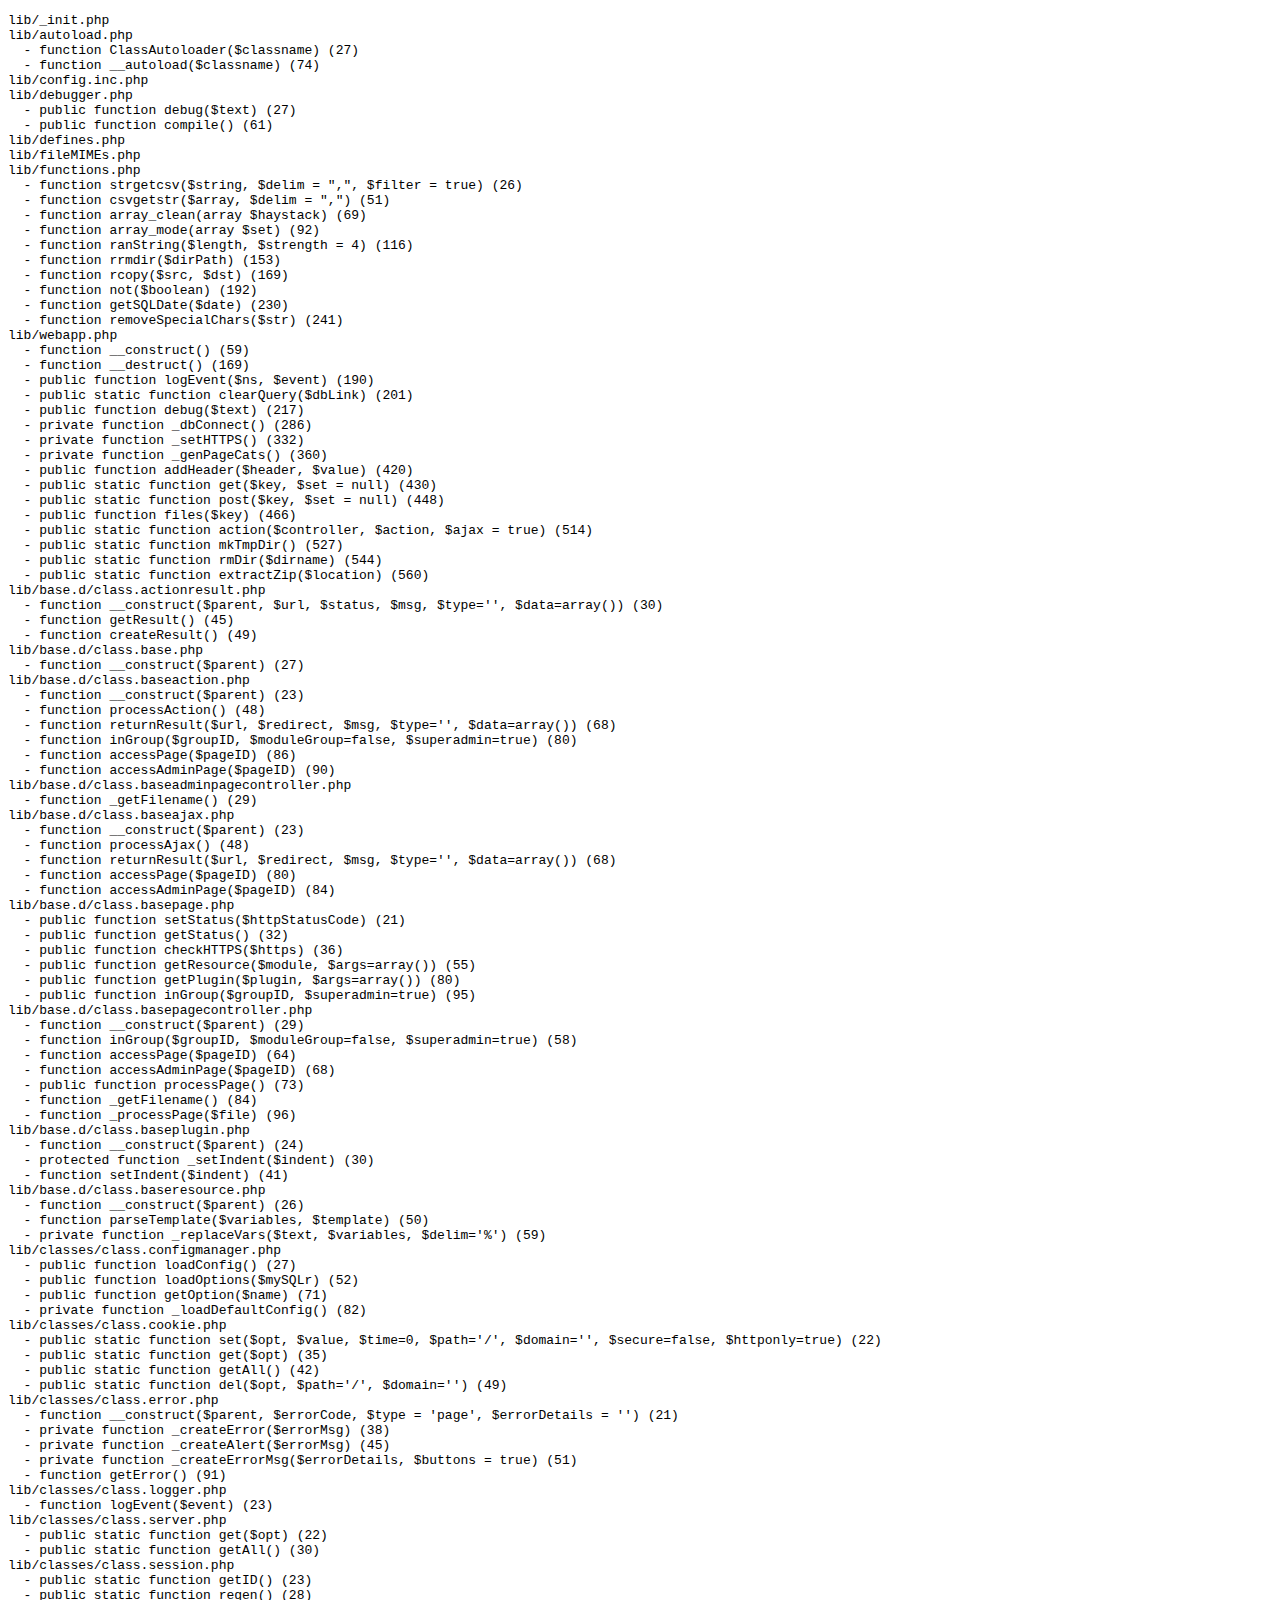
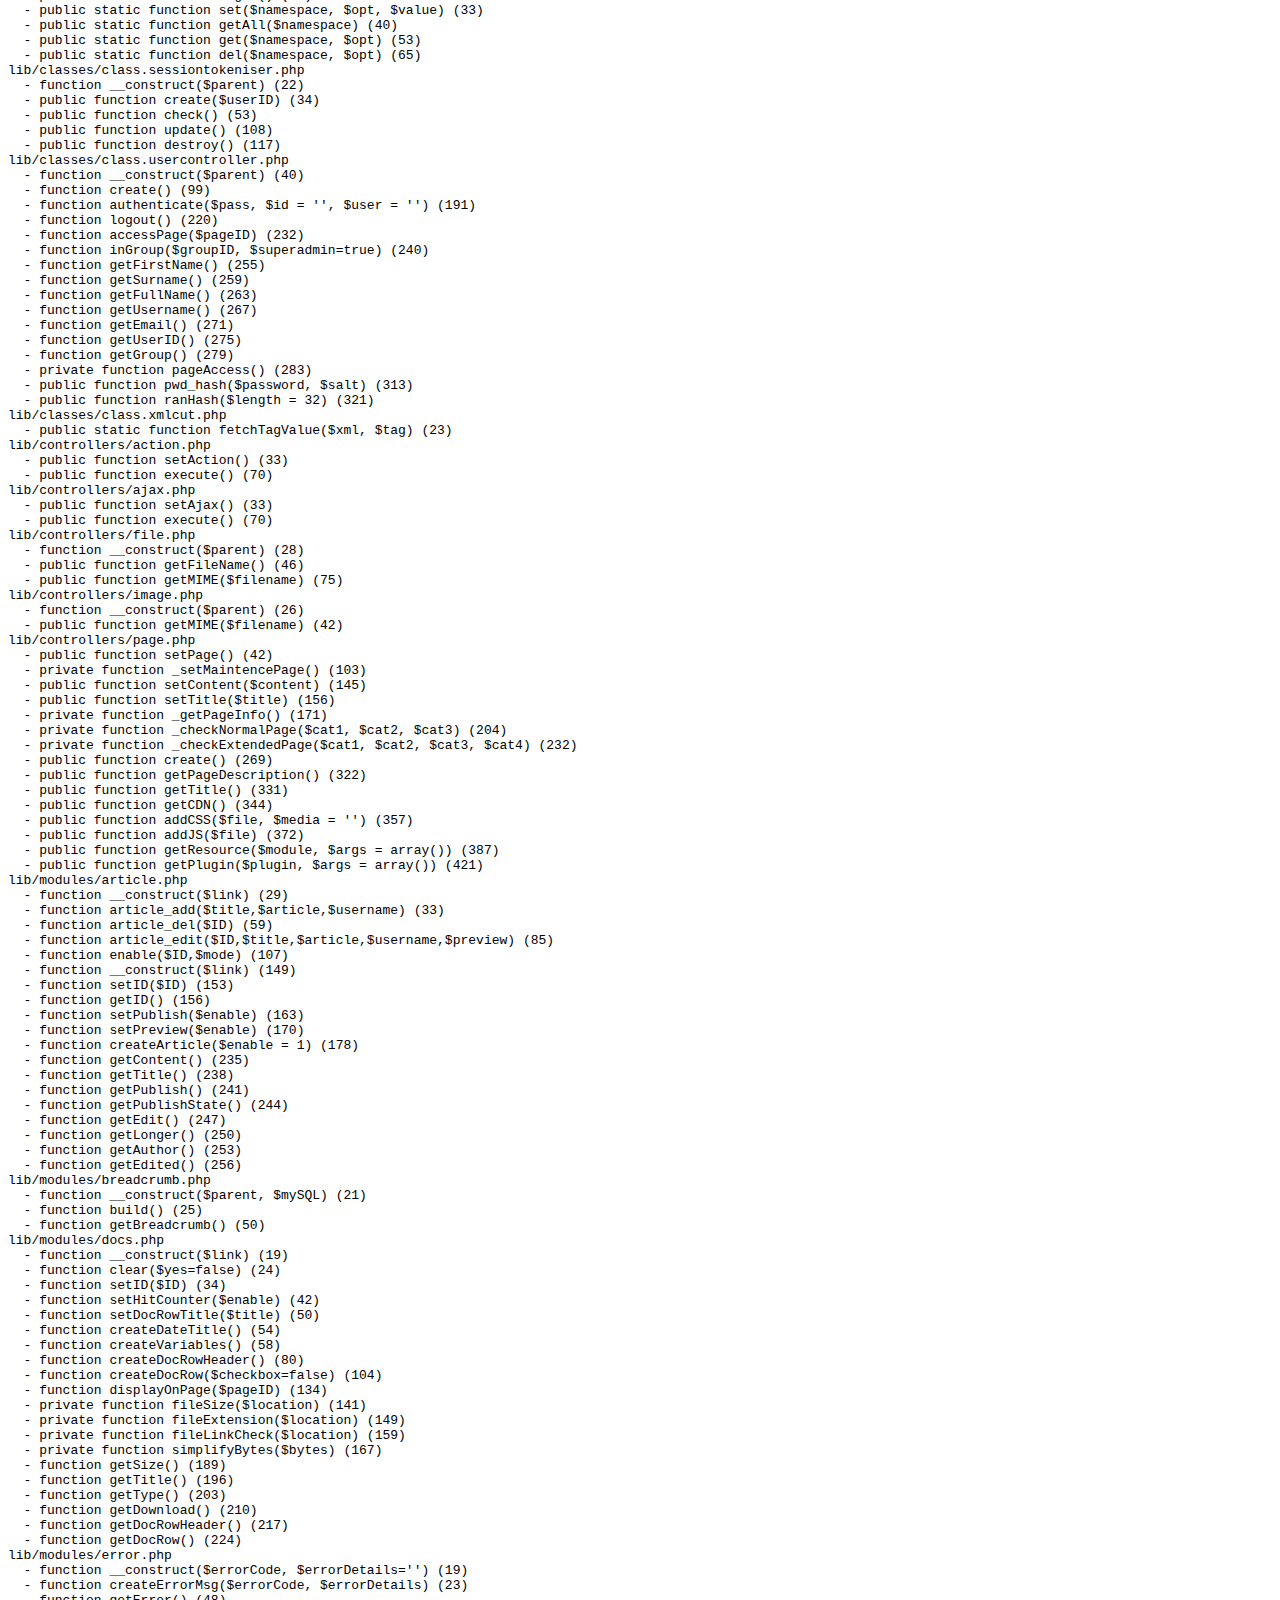
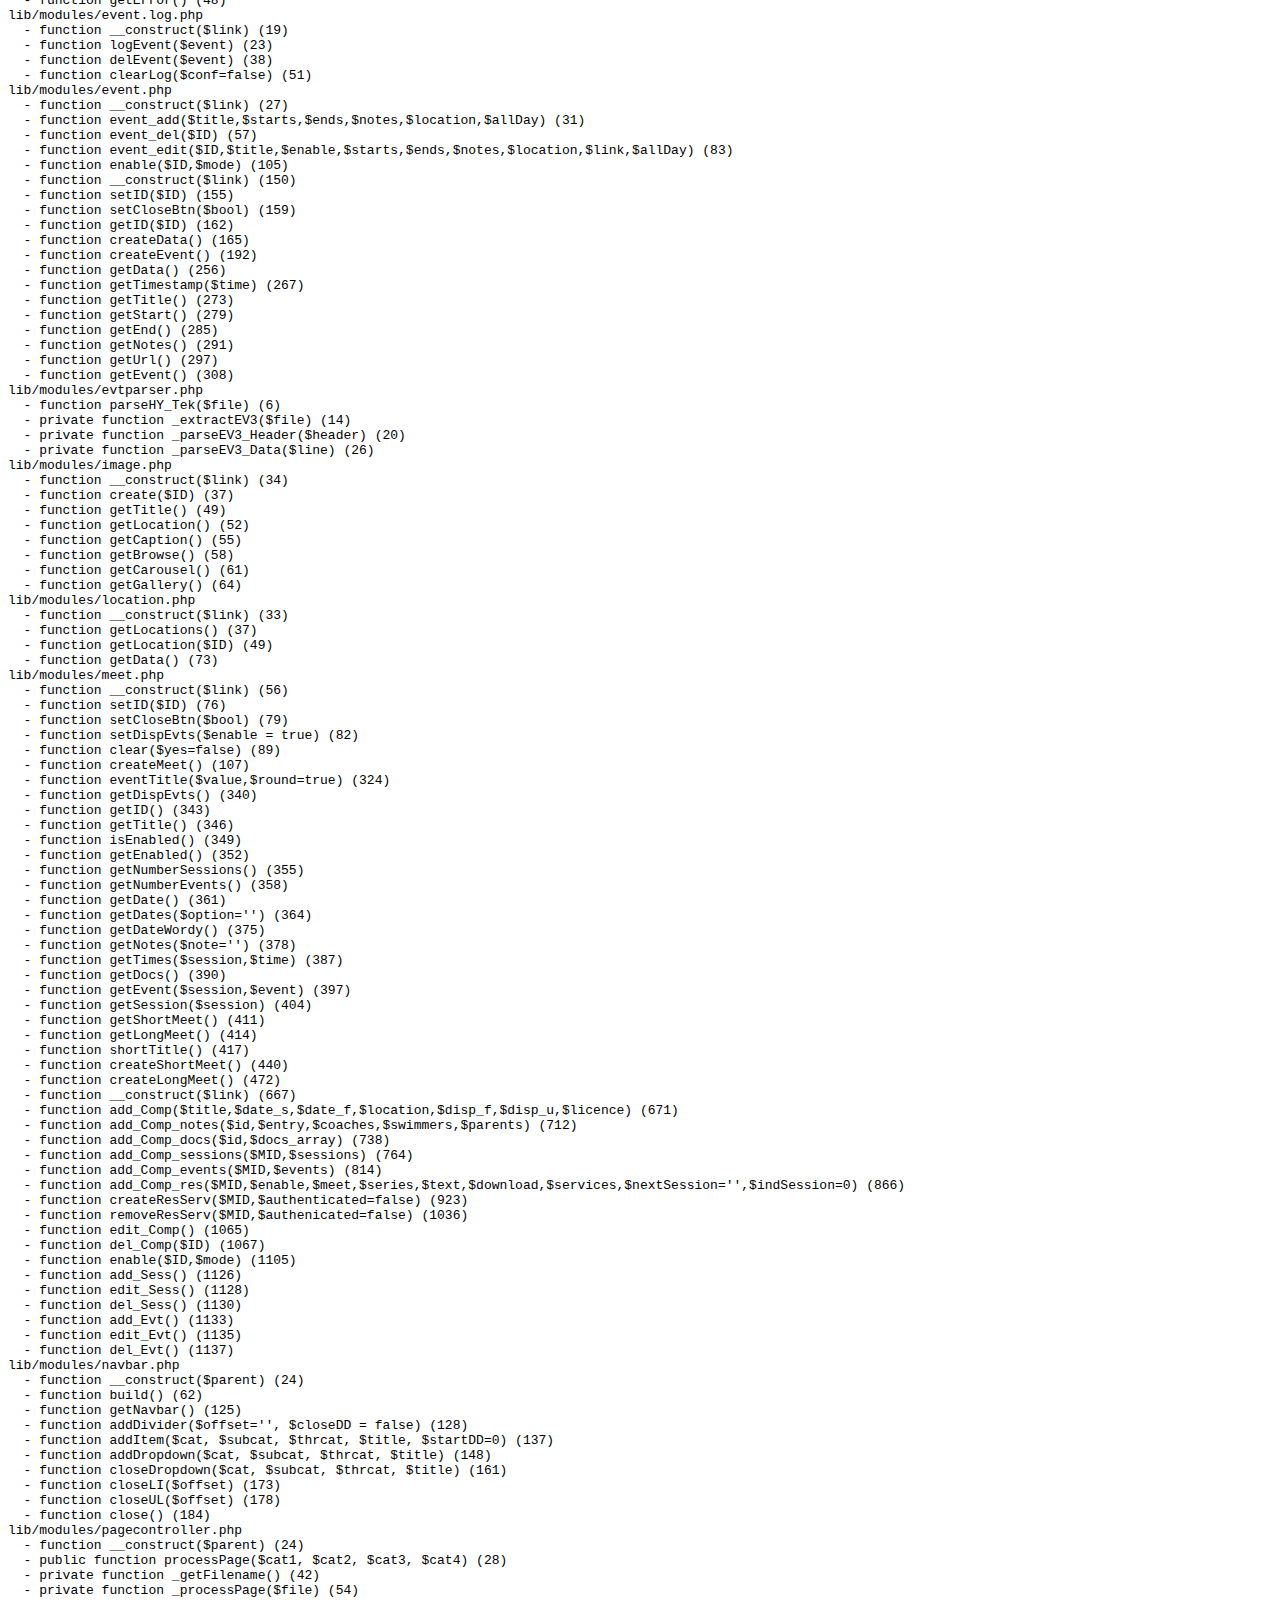
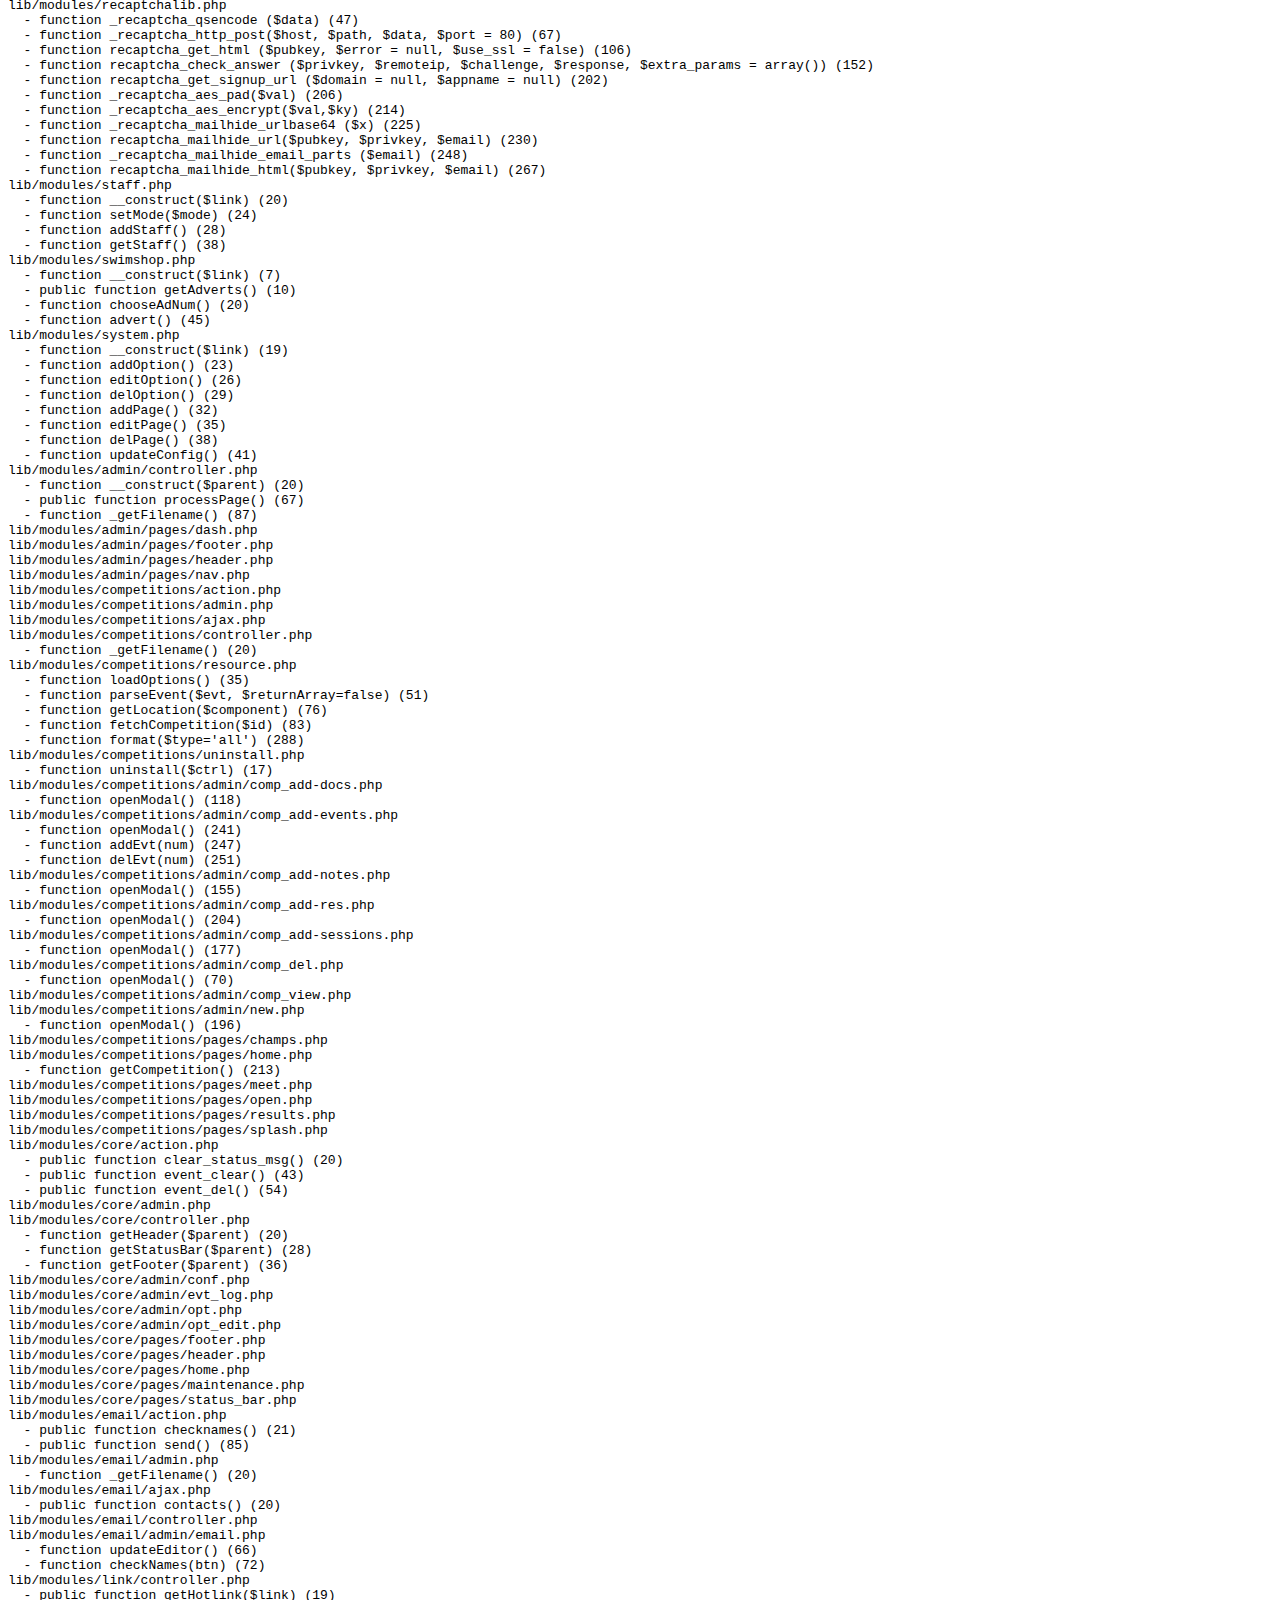
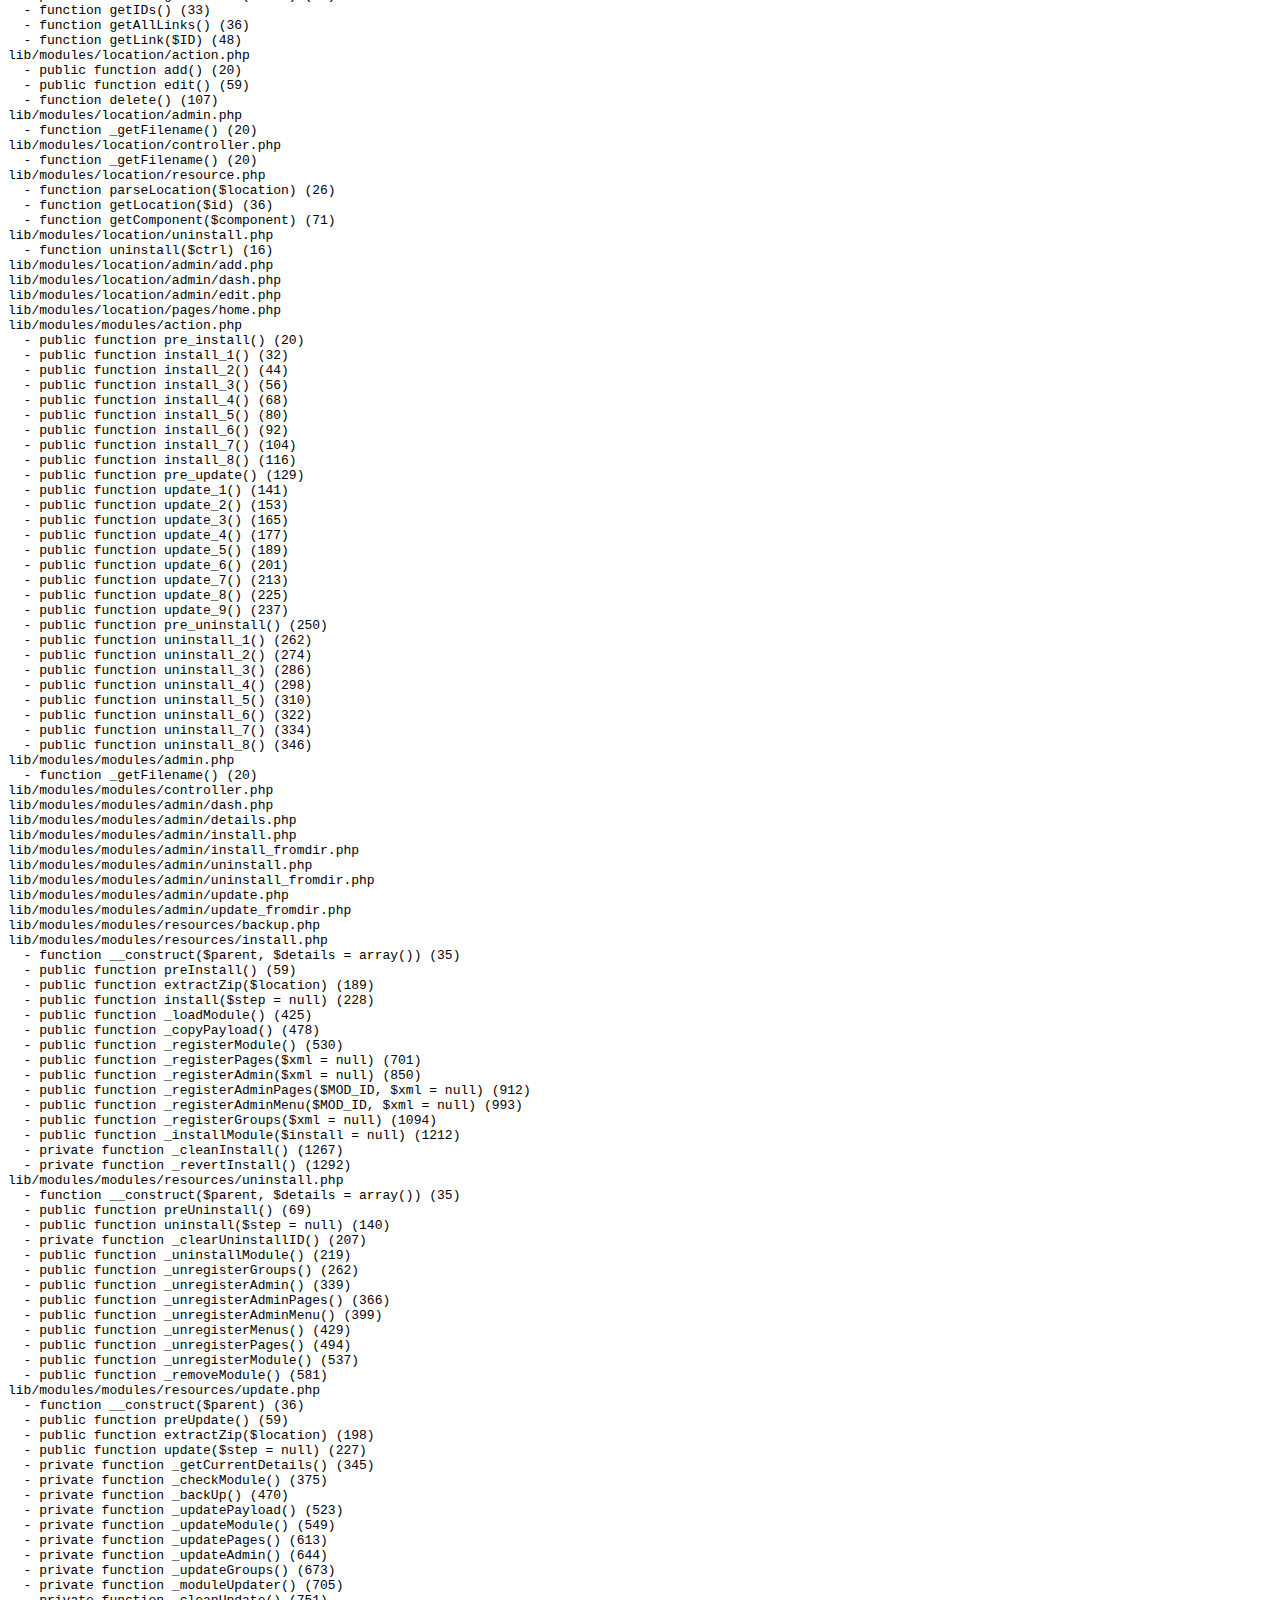
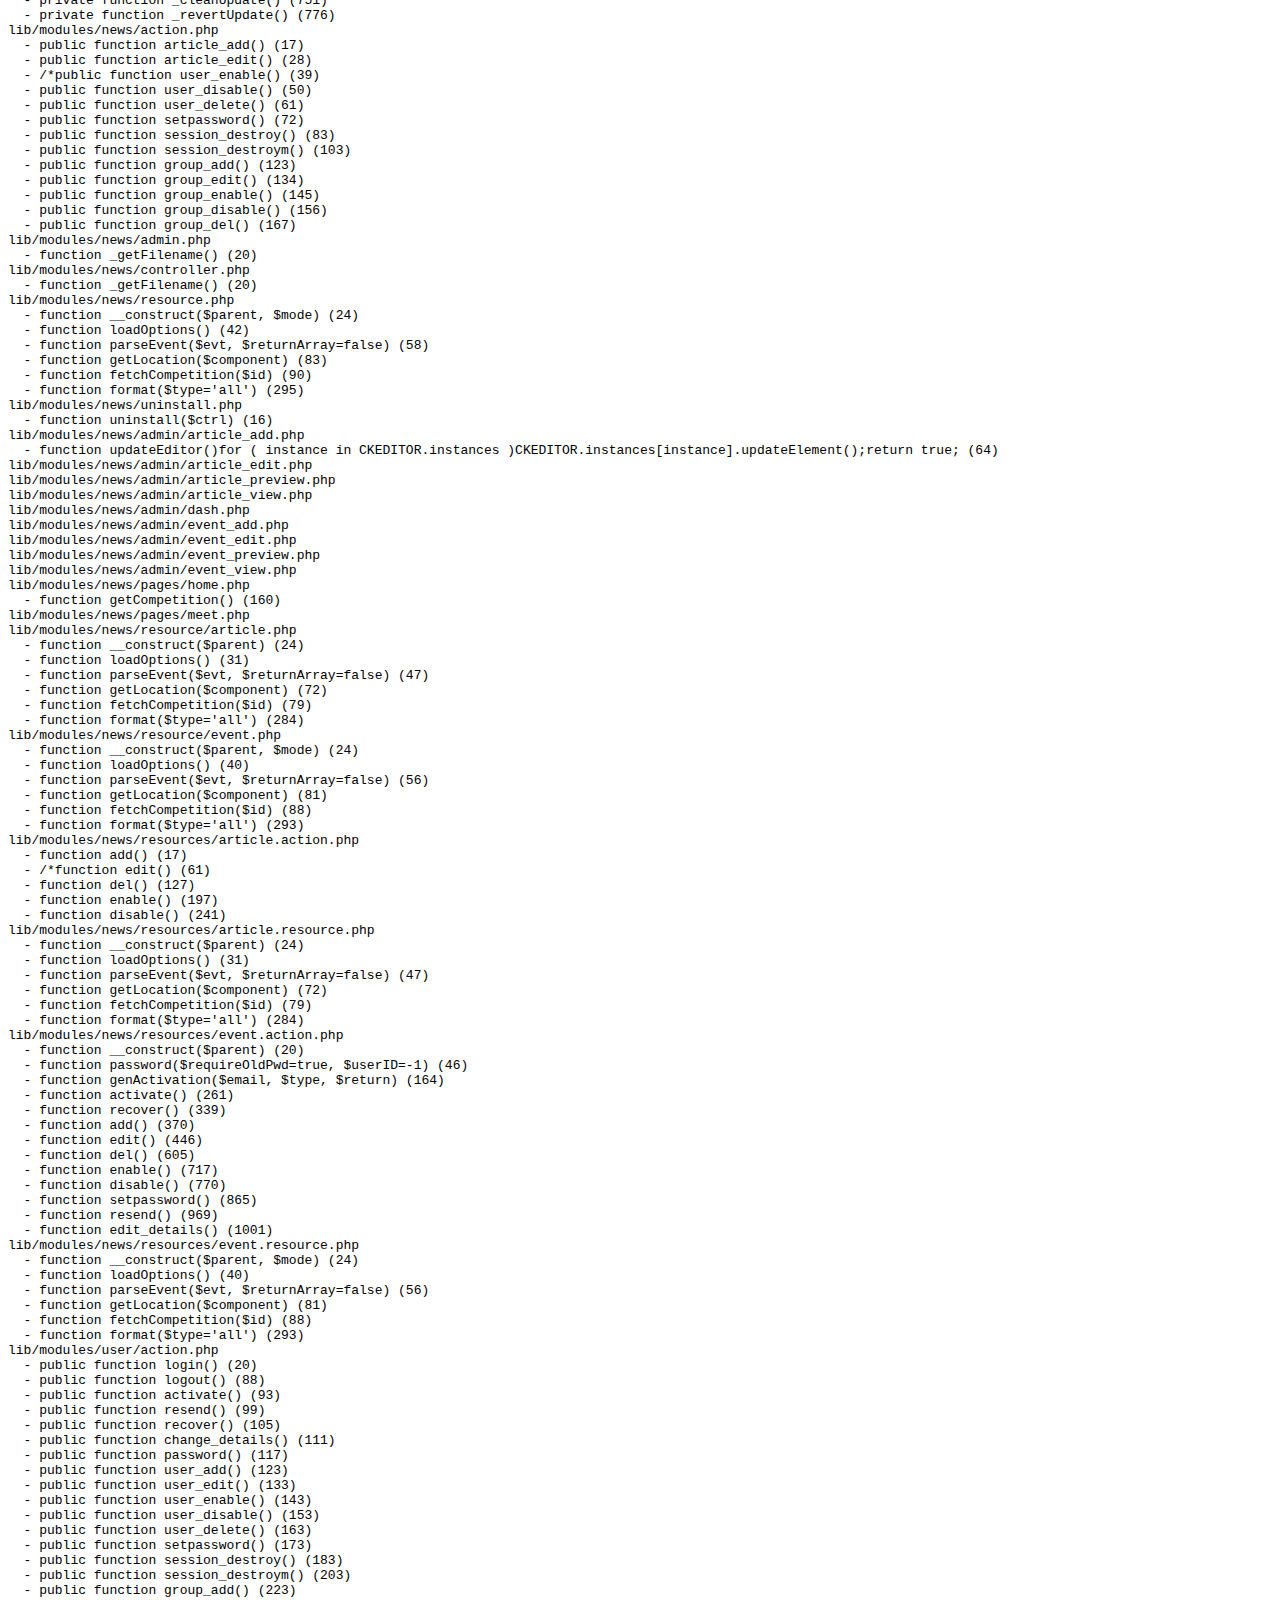
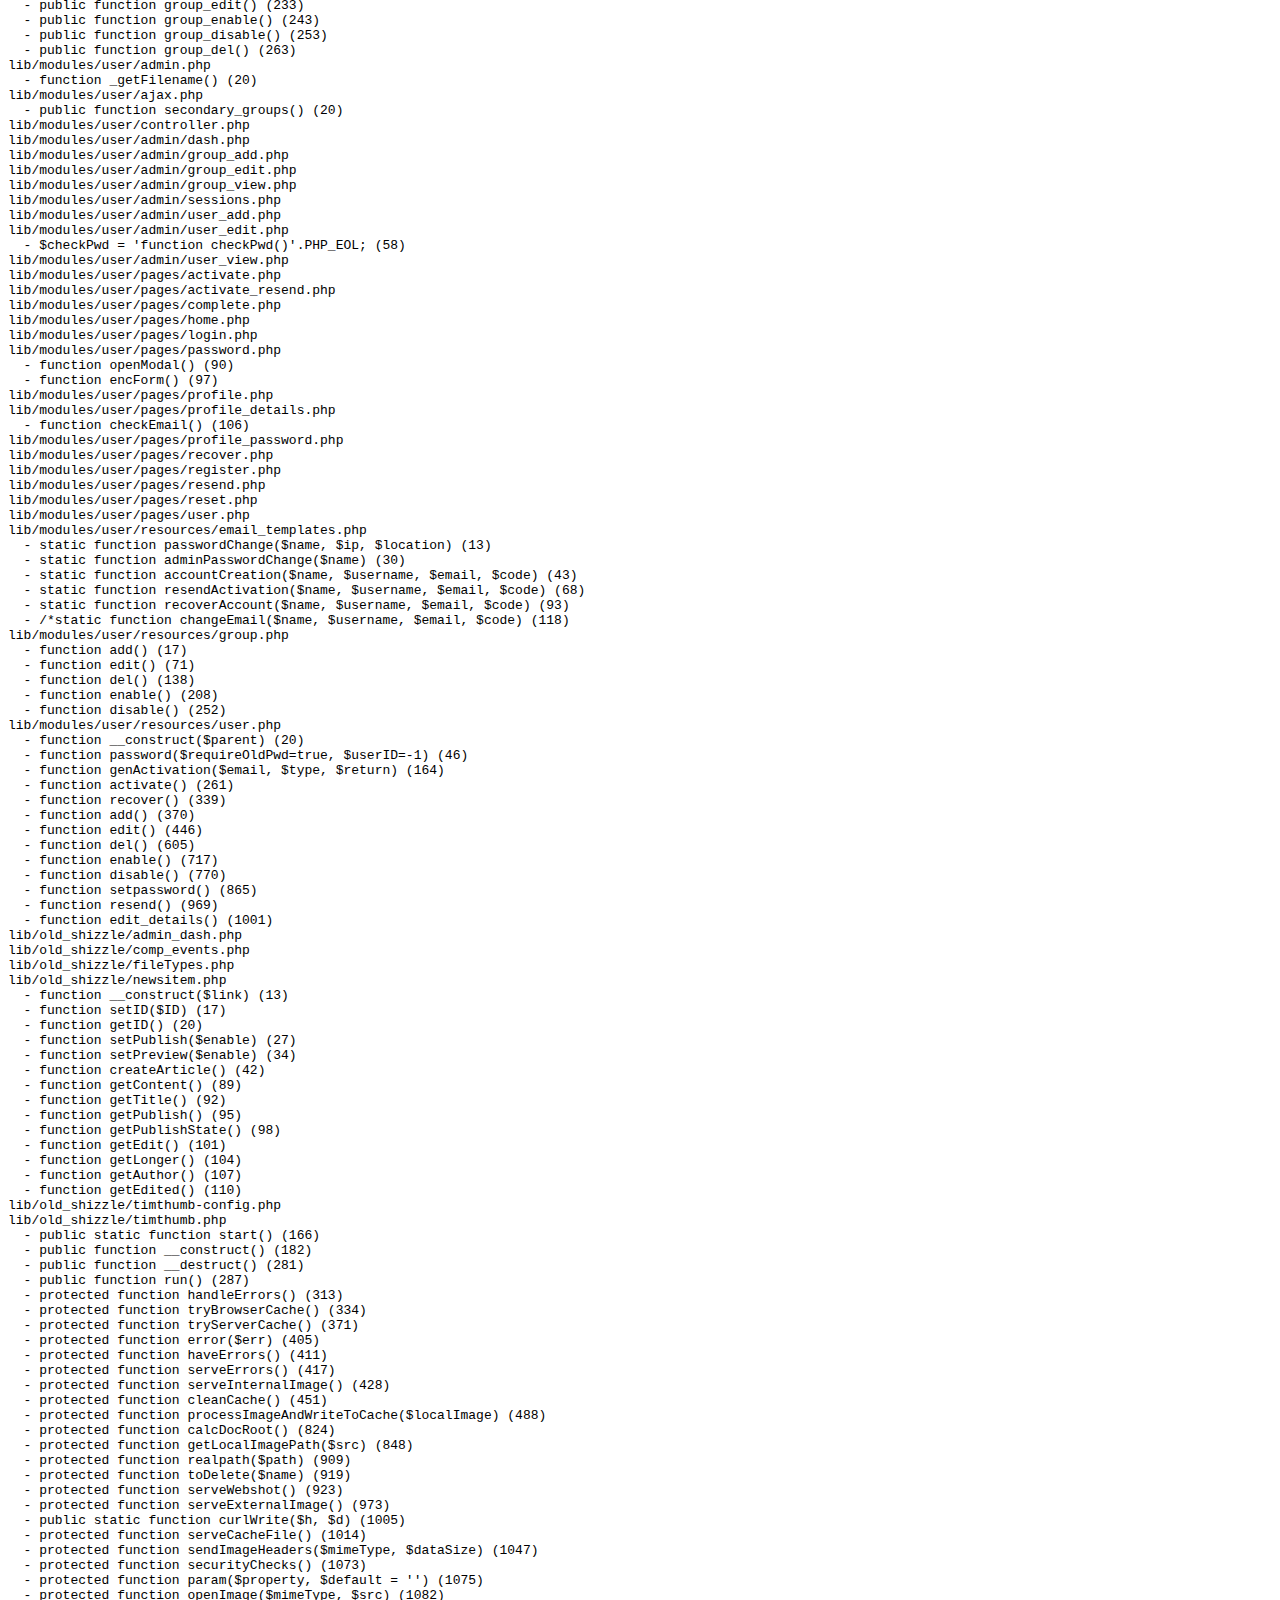
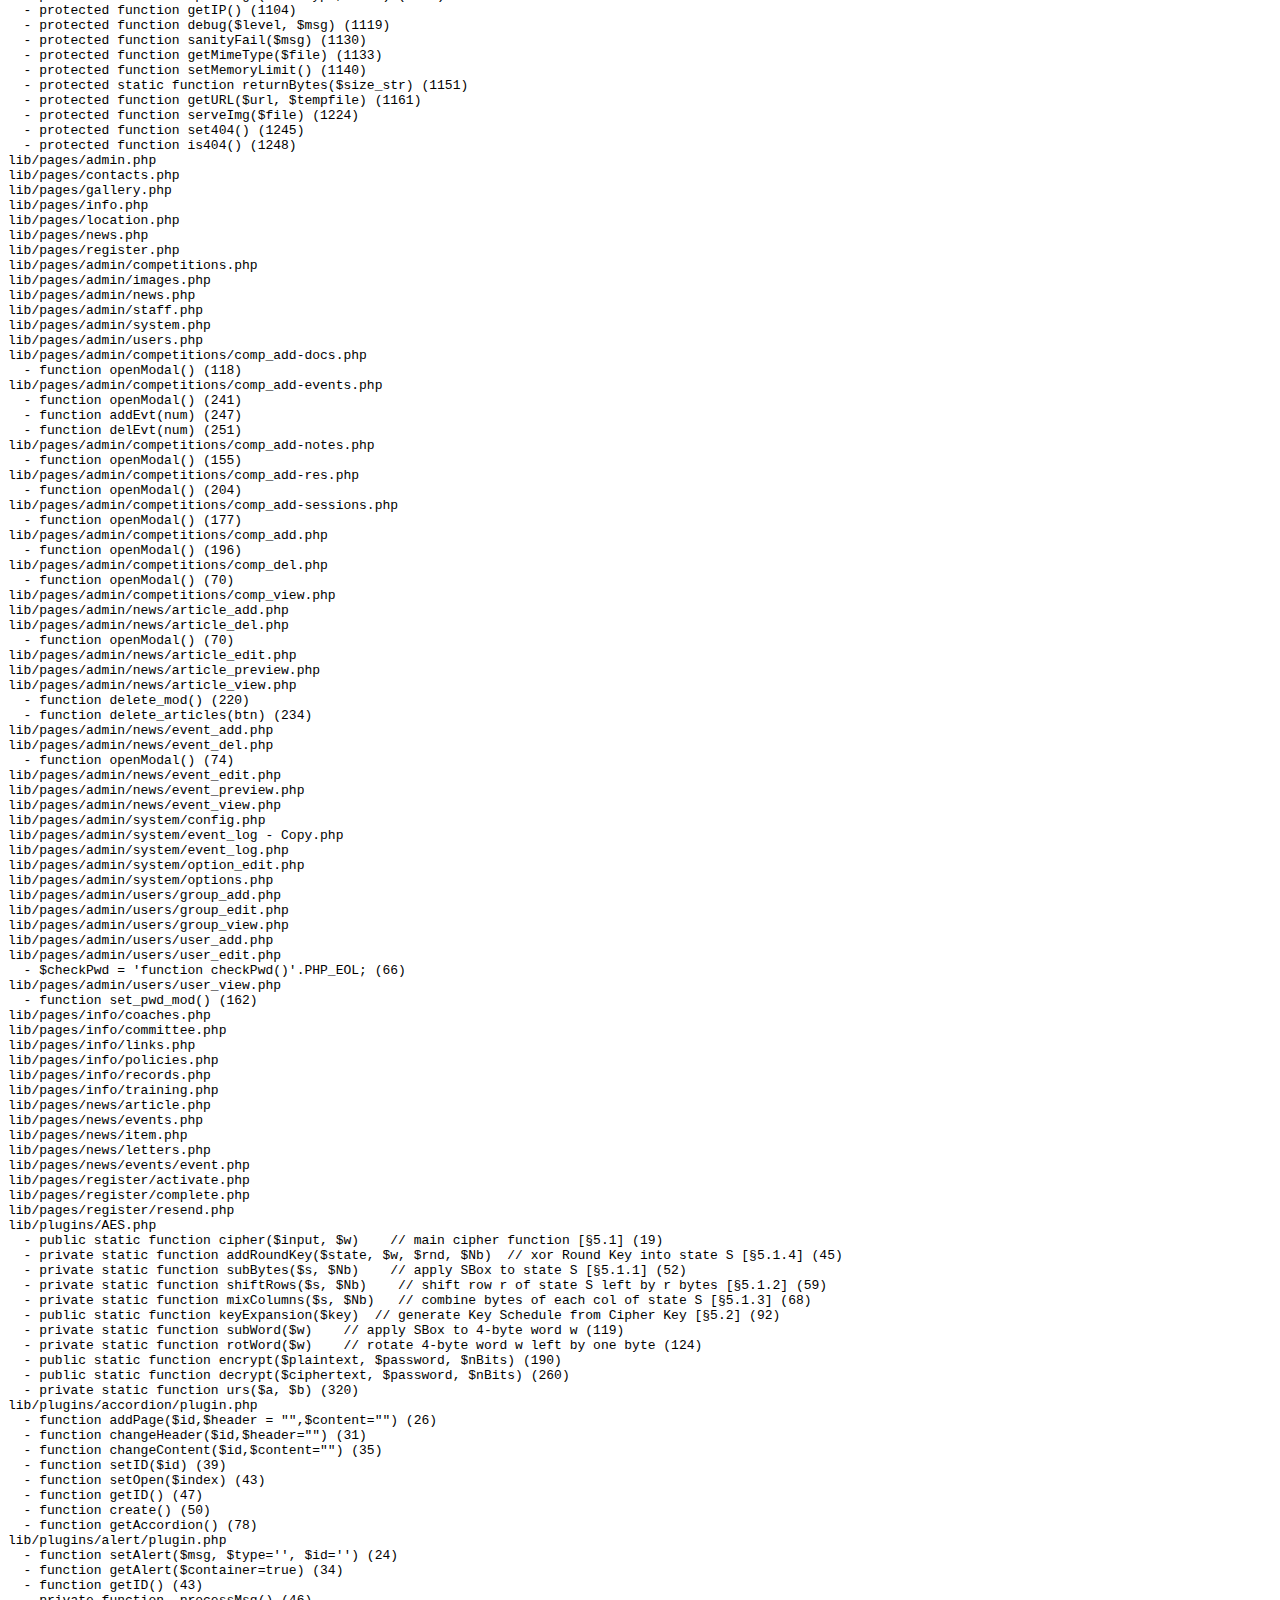
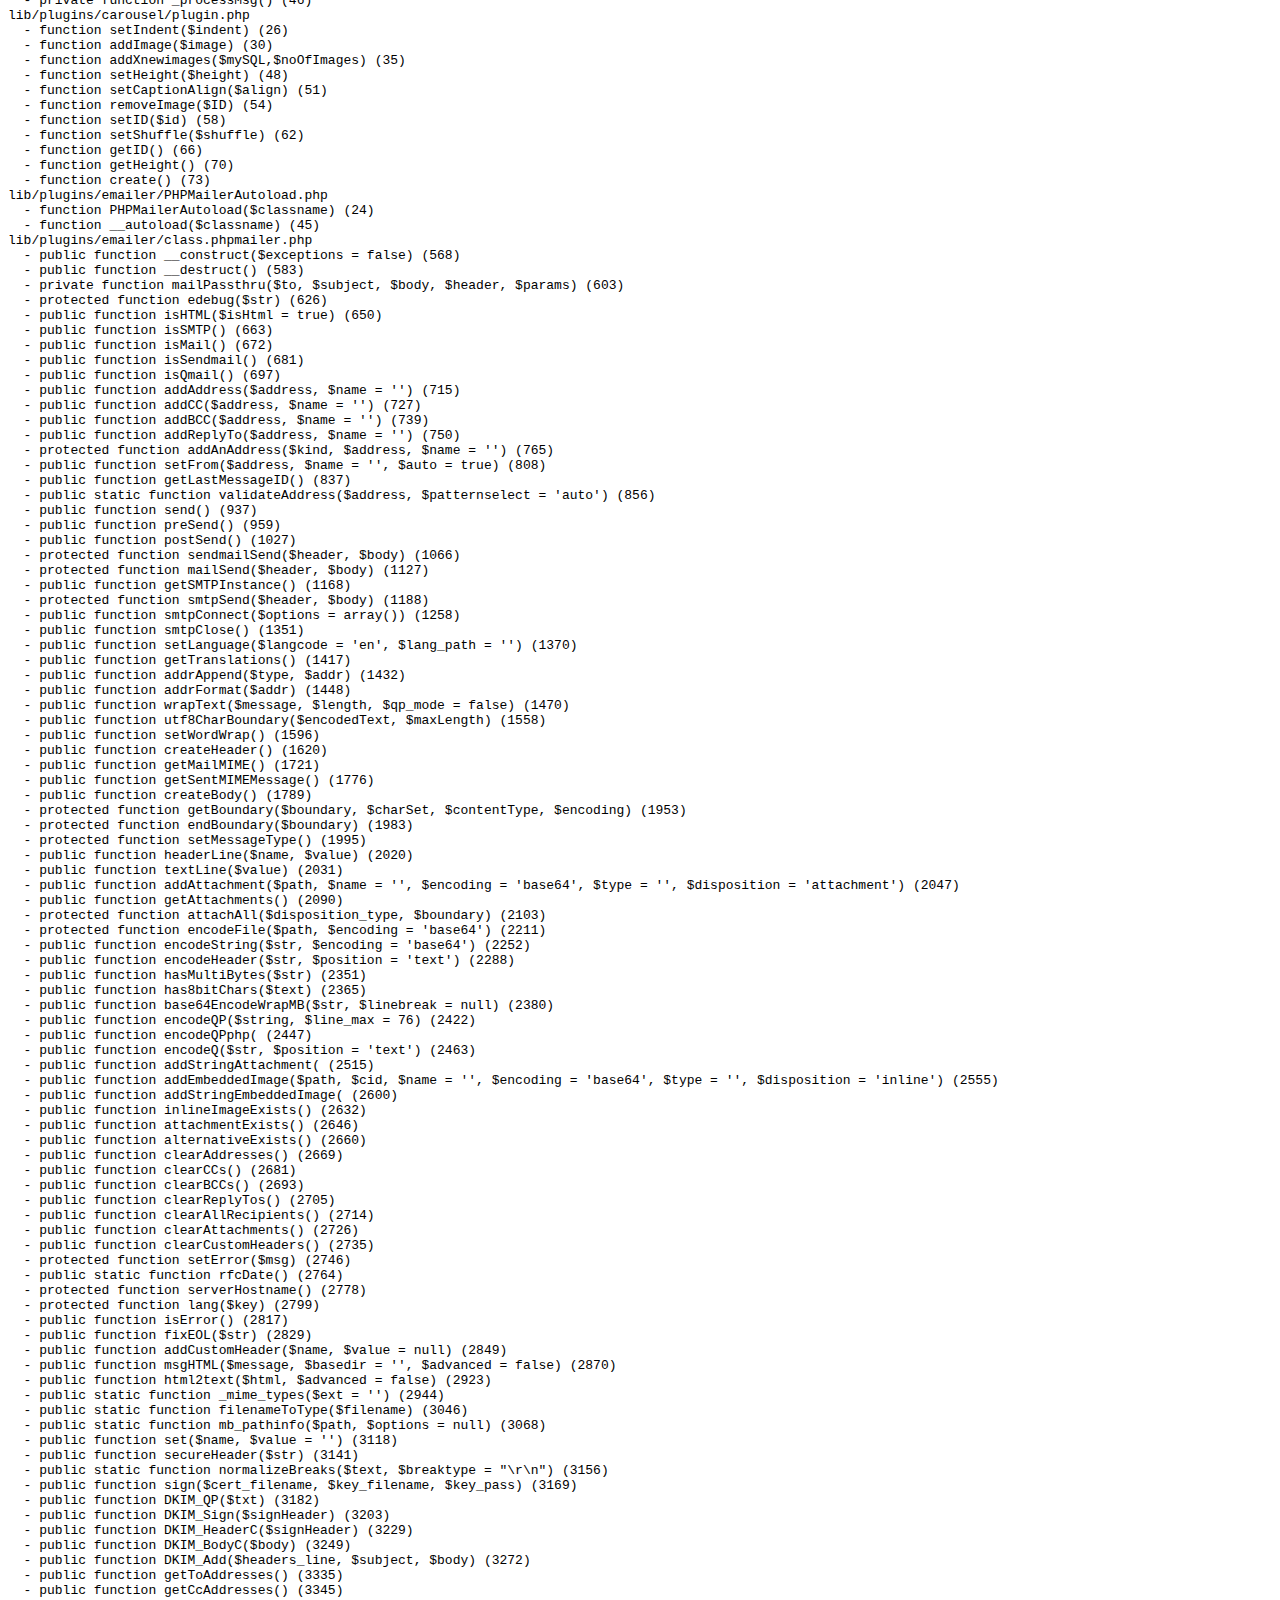
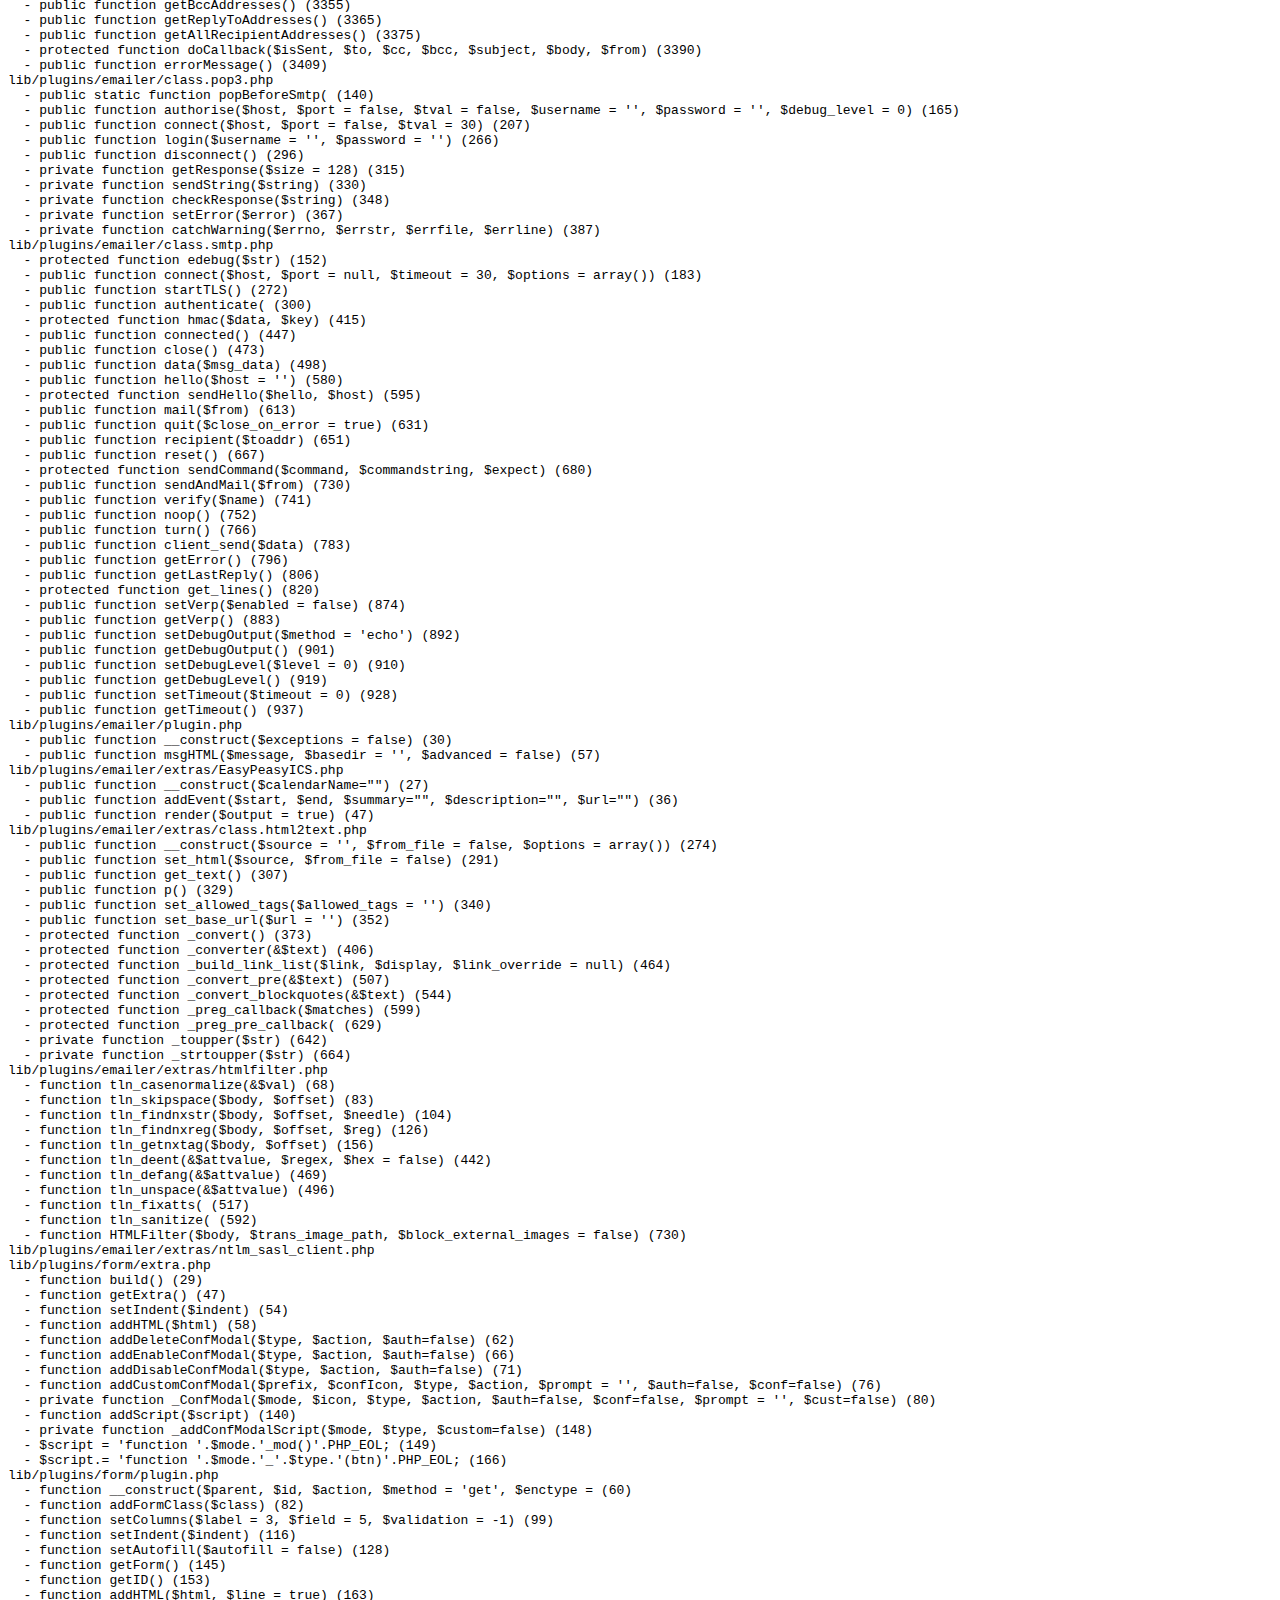
<file: methods.html>
<!doctype html>
<html>
<head>
<meta charset="utf-8">
</head>

<body>
<pre>
lib/_init.php
lib/autoload.php
  - function ClassAutoloader($classname) (27)
  - function __autoload($classname) (74)
lib/config.inc.php
lib/debugger.php
  - public function debug($text) (27)
  - public function compile() (61)
lib/defines.php
lib/fileMIMEs.php
lib/functions.php
  - function strgetcsv($string, $delim = ",", $filter = true) (26)
  - function csvgetstr($array, $delim = ",") (51)
  - function array_clean(array $haystack) (69)
  - function array_mode(array $set) (92)
  - function ranString($length, $strength = 4) (116)
  - function rrmdir($dirPath) (153)
  - function rcopy($src, $dst) (169)
  - function not($boolean) (192)
  - function getSQLDate($date) (230)
  - function removeSpecialChars($str) (241)
lib/webapp.php
  - function __construct() (59)
  - function __destruct() (169)
  - public function logEvent($ns, $event) (190)
  - public static function clearQuery($dbLink) (201)
  - public function debug($text) (217)
  - private function _dbConnect() (286)
  - private function _setHTTPS() (332)
  - private function _genPageCats() (360)
  - public function addHeader($header, $value) (420)
  - public static function get($key, $set = null) (430)
  - public static function post($key, $set = null) (448)
  - public function files($key) (466)
  - public static function action($controller, $action, $ajax = true) (514)
  - public static function mkTmpDir() (527)
  - public static function rmDir($dirname) (544)
  - public static function extractZip($location) (560)
lib/base.d/class.actionresult.php
  - function __construct($parent, $url, $status, $msg, $type='', $data=array()) (30)
  - function getResult() (45)
  - function createResult() (49)
lib/base.d/class.base.php
  - function __construct($parent) (27)
lib/base.d/class.baseaction.php
  - function __construct($parent) (23)
  - function processAction() (48)
  - function returnResult($url, $redirect, $msg, $type='', $data=array()) (68)
  - function inGroup($groupID, $moduleGroup=false, $superadmin=true) (80)
  - function accessPage($pageID) (86)
  - function accessAdminPage($pageID) (90)
lib/base.d/class.baseadminpagecontroller.php
  - function _getFilename() (29)
lib/base.d/class.baseajax.php
  - function __construct($parent) (23)
  - function processAjax() (48)
  - function returnResult($url, $redirect, $msg, $type='', $data=array()) (68)
  - function accessPage($pageID) (80)
  - function accessAdminPage($pageID) (84)
lib/base.d/class.basepage.php
  - public function setStatus($httpStatusCode) (21)
  - public function getStatus() (32)
  - public function checkHTTPS($https) (36)
  - public function getResource($module, $args=array()) (55)
  - public function getPlugin($plugin, $args=array()) (80)
  - public function inGroup($groupID, $superadmin=true) (95)
lib/base.d/class.basepagecontroller.php
  - function __construct($parent) (29)
  - function inGroup($groupID, $moduleGroup=false, $superadmin=true) (58)
  - function accessPage($pageID) (64)
  - function accessAdminPage($pageID) (68)
  - public function processPage() (73)
  - function _getFilename() (84)
  - function _processPage($file) (96)
lib/base.d/class.baseplugin.php
  - function __construct($parent) (24)
  - protected function _setIndent($indent) (30)
  - function setIndent($indent) (41)
lib/base.d/class.baseresource.php
  - function __construct($parent) (26)
  - function parseTemplate($variables, $template) (50)
  - private function _replaceVars($text, $variables, $delim='%') (59)
lib/classes/class.configmanager.php
  - public function loadConfig() (27)
  - public function loadOptions($mySQLr) (52)
  - public function getOption($name) (71)
  - private function _loadDefaultConfig() (82)
lib/classes/class.cookie.php
  - public static function set($opt, $value, $time=0, $path='/', $domain='', $secure=false, $httponly=true) (22)
  - public static function get($opt) (35)
  - public static function getAll() (42)
  - public static function del($opt, $path='/', $domain='') (49)
lib/classes/class.error.php
  - function __construct($parent, $errorCode, $type = 'page', $errorDetails = '') (21)
  - private function _createError($errorMsg) (38)
  - private function _createAlert($errorMsg) (45)
  - private function _createErrorMsg($errorDetails, $buttons = true) (51)
  - function getError() (91)
lib/classes/class.logger.php
  - function logEvent($event) (23)
lib/classes/class.server.php
  - public static function get($opt) (22)
  - public static function getAll() (30)
lib/classes/class.session.php
  - public static function getID() (23)
  - public static function regen() (28)
  - public static function set($namespace, $opt, $value) (33)
  - public static function getAll($namespace) (40)
  - public static function get($namespace, $opt) (53)
  - public static function del($namespace, $opt) (65)
lib/classes/class.sessiontokeniser.php
  - function __construct($parent) (22)
  - public function create($userID) (34)
  - public function check() (53)
  - public function update() (108)
  - public function destroy() (117)
lib/classes/class.usercontroller.php
  - function __construct($parent) (40)
  - function create() (99)
  - function authenticate($pass, $id = '', $user = '') (191)
  - function logout() (220)
  - function accessPage($pageID) (232)
  - function inGroup($groupID, $superadmin=true) (240)
  - function getFirstName() (255)
  - function getSurname() (259)
  - function getFullName() (263)
  - function getUsername() (267)
  - function getEmail() (271)
  - function getUserID() (275)
  - function getGroup() (279)
  - private function pageAccess() (283)
  - public function pwd_hash($password, $salt) (313)
  - public function ranHash($length = 32) (321)
lib/classes/class.xmlcut.php
  - public static function fetchTagValue($xml, $tag) (23)
lib/controllers/action.php
  - public function setAction() (33)
  - public function execute() (70)
lib/controllers/ajax.php
  - public function setAjax() (33)
  - public function execute() (70)
lib/controllers/file.php
  - function __construct($parent) (28)
  - public function getFileName() (46)
  - public function getMIME($filename) (75)
lib/controllers/image.php
  - function __construct($parent) (26)
  - public function getMIME($filename) (42)
lib/controllers/page.php
  - public function setPage() (42)
  - private function _setMaintencePage() (103)
  - public function setContent($content) (145)
  - public function setTitle($title) (156)
  - private function _getPageInfo() (171)
  - private function _checkNormalPage($cat1, $cat2, $cat3) (204)
  - private function _checkExtendedPage($cat1, $cat2, $cat3, $cat4) (232)
  - public function create() (269)
  - public function getPageDescription() (322)
  - public function getTitle() (331)
  - public function getCDN() (344)
  - public function addCSS($file, $media = '') (357)
  - public function addJS($file) (372)
  - public function getResource($module, $args = array()) (387)
  - public function getPlugin($plugin, $args = array()) (421)
lib/modules/article.php
  - function __construct($link) (29)
  - function article_add($title,$article,$username) (33)
  - function article_del($ID) (59)
  - function article_edit($ID,$title,$article,$username,$preview) (85)
  - function enable($ID,$mode) (107)
  - function __construct($link) (149)
  - function setID($ID) (153)
  - function getID() (156)
  - function setPublish($enable) (163)
  - function setPreview($enable) (170)
  - function createArticle($enable = 1) (178)
  - function getContent() (235)
  - function getTitle() (238)
  - function getPublish() (241)
  - function getPublishState() (244)
  - function getEdit() (247)
  - function getLonger() (250)
  - function getAuthor() (253)
  - function getEdited() (256)
lib/modules/breadcrumb.php
  - function __construct($parent, $mySQL) (21)
  - function build() (25)
  - function getBreadcrumb() (50)
lib/modules/docs.php
  - function __construct($link) (19)
  - function clear($yes=false) (24)
  - function setID($ID) (34)
  - function setHitCounter($enable) (42)
  - function setDocRowTitle($title) (50)
  - function createDateTitle() (54)
  - function createVariables() (58)
  - function createDocRowHeader() (80)
  - function createDocRow($checkbox=false) (104)
  - function displayOnPage($pageID) (134)
  - private function fileSize($location) (141)
  - private function fileExtension($location) (149)
  - private function fileLinkCheck($location) (159)
  - private function simplifyBytes($bytes) (167)
  - function getSize() (189)
  - function getTitle() (196)
  - function getType() (203)
  - function getDownload() (210)
  - function getDocRowHeader() (217)
  - function getDocRow() (224)
lib/modules/error.php
  - function __construct($errorCode, $errorDetails='') (19)
  - function createErrorMsg($errorCode, $errorDetails) (23)
  - function getError() (48)
lib/modules/event.log.php
  - function __construct($link) (19)
  - function logEvent($event) (23)
  - function delEvent($event) (38)
  - function clearLog($conf=false) (51)
lib/modules/event.php
  - function __construct($link) (27)
  - function event_add($title,$starts,$ends,$notes,$location,$allDay) (31)
  - function event_del($ID) (57)
  - function event_edit($ID,$title,$enable,$starts,$ends,$notes,$location,$link,$allDay) (83)
  - function enable($ID,$mode) (105)
  - function __construct($link) (150)
  - function setID($ID) (155)
  - function setCloseBtn($bool) (159)
  - function getID($ID) (162)
  - function createData() (165)
  - function createEvent() (192)
  - function getData() (256)
  - function getTimestamp($time) (267)
  - function getTitle() (273)
  - function getStart() (279)
  - function getEnd() (285)
  - function getNotes() (291)
  - function getUrl() (297)
  - function getEvent() (308)
lib/modules/evtparser.php
  - function parseHY_Tek($file) (6)
  - private function _extractEV3($file) (14)
  - private function _parseEV3_Header($header) (20)
  - private function _parseEV3_Data($line) (26)
lib/modules/image.php
  - function __construct($link) (34)
  - function create($ID) (37)
  - function getTitle() (49)
  - function getLocation() (52)
  - function getCaption() (55)
  - function getBrowse() (58)
  - function getCarousel() (61)
  - function getGallery() (64)
lib/modules/location.php
  - function __construct($link) (33)
  - function getLocations() (37)
  - function getLocation($ID) (49)
  - function getData() (73)
lib/modules/meet.php
  - function __construct($link) (56)
  - function setID($ID) (76)
  - function setCloseBtn($bool) (79)
  - function setDispEvts($enable = true) (82)
  - function clear($yes=false) (89)
  - function createMeet() (107)
  - function eventTitle($value,$round=true) (324)
  - function getDispEvts() (340)
  - function getID() (343)
  - function getTitle() (346)
  - function isEnabled() (349)
  - function getEnabled() (352)
  - function getNumberSessions() (355)
  - function getNumberEvents() (358)
  - function getDate() (361)
  - function getDates($option='') (364)
  - function getDateWordy() (375)
  - function getNotes($note='') (378)
  - function getTimes($session,$time) (387)
  - function getDocs() (390)
  - function getEvent($session,$event) (397)
  - function getSession($session) (404)
  - function getShortMeet() (411)
  - function getLongMeet() (414)
  - function shortTitle() (417)
  - function createShortMeet() (440)
  - function createLongMeet() (472)
  - function __construct($link) (667)
  - function add_Comp($title,$date_s,$date_f,$location,$disp_f,$disp_u,$licence) (671)
  - function add_Comp_notes($id,$entry,$coaches,$swimmers,$parents) (712)
  - function add_Comp_docs($id,$docs_array) (738)
  - function add_Comp_sessions($MID,$sessions) (764)
  - function add_Comp_events($MID,$events) (814)
  - function add_Comp_res($MID,$enable,$meet,$series,$text,$download,$services,$nextSession='',$indSession=0) (866)
  - function createResServ($MID,$authenticated=false) (923)
  - function removeResServ($MID,$authenicated=false) (1036)
  - function edit_Comp() (1065)
  - function del_Comp($ID) (1067)
  - function enable($ID,$mode) (1105)
  - function add_Sess() (1126)
  - function edit_Sess() (1128)
  - function del_Sess() (1130)
  - function add_Evt() (1133)
  - function edit_Evt() (1135)
  - function del_Evt() (1137)
lib/modules/navbar.php
  - function __construct($parent) (24)
  - function build() (62)
  - function getNavbar() (125)
  - function addDivider($offset='', $closeDD = false) (128)
  - function addItem($cat, $subcat, $thrcat, $title, $startDD=0) (137)
  - function addDropdown($cat, $subcat, $thrcat, $title) (148)
  - function closeDropdown($cat, $subcat, $thrcat, $title) (161)
  - function closeLI($offset) (173)
  - function closeUL($offset) (178)
  - function close() (184)
lib/modules/pagecontroller.php
  - function __construct($parent) (24)
  - public function processPage($cat1, $cat2, $cat3, $cat4) (28)
  - private function _getFilename() (42)
  - private function _processPage($file) (54)
lib/modules/recaptchalib.php
  - function _recaptcha_qsencode ($data) (47)
  - function _recaptcha_http_post($host, $path, $data, $port = 80) (67)
  - function recaptcha_get_html ($pubkey, $error = null, $use_ssl = false) (106)
  - function recaptcha_check_answer ($privkey, $remoteip, $challenge, $response, $extra_params = array()) (152)
  - function recaptcha_get_signup_url ($domain = null, $appname = null) (202)
  - function _recaptcha_aes_pad($val) (206)
  - function _recaptcha_aes_encrypt($val,$ky) (214)
  - function _recaptcha_mailhide_urlbase64 ($x) (225)
  - function recaptcha_mailhide_url($pubkey, $privkey, $email) (230)
  - function _recaptcha_mailhide_email_parts ($email) (248)
  - function recaptcha_mailhide_html($pubkey, $privkey, $email) (267)
lib/modules/staff.php
  - function __construct($link) (20)
  - function setMode($mode) (24)
  - function addStaff() (28)
  - function getStaff() (38)
lib/modules/swimshop.php
  - function __construct($link) (7)
  - public function getAdverts() (10)
  - function chooseAdNum() (20)
  - function advert() (45)
lib/modules/system.php
  - function __construct($link) (19)
  - function addOption() (23)
  - function editOption() (26)
  - function delOption() (29)
  - function addPage() (32)
  - function editPage() (35)
  - function delPage() (38)
  - function updateConfig() (41)
lib/modules/admin/controller.php
  - function __construct($parent) (20)
  - public function processPage() (67)
  - function _getFilename() (87)
lib/modules/admin/pages/dash.php
lib/modules/admin/pages/footer.php
lib/modules/admin/pages/header.php
lib/modules/admin/pages/nav.php
lib/modules/competitions/action.php
lib/modules/competitions/admin.php
lib/modules/competitions/ajax.php
lib/modules/competitions/controller.php
  - function _getFilename() (20)
lib/modules/competitions/resource.php
  - function loadOptions() (35)
  - function parseEvent($evt, $returnArray=false) (51)
  - function getLocation($component) (76)
  - function fetchCompetition($id) (83)
  - function format($type='all') (288)
lib/modules/competitions/uninstall.php
  - function uninstall($ctrl) (17)
lib/modules/competitions/admin/comp_add-docs.php
  - function openModal() (118)
lib/modules/competitions/admin/comp_add-events.php
  - function openModal() (241)
  - function addEvt(num) (247)
  - function delEvt(num) (251)
lib/modules/competitions/admin/comp_add-notes.php
  - function openModal() (155)
lib/modules/competitions/admin/comp_add-res.php
  - function openModal() (204)
lib/modules/competitions/admin/comp_add-sessions.php
  - function openModal() (177)
lib/modules/competitions/admin/comp_del.php
  - function openModal() (70)
lib/modules/competitions/admin/comp_view.php
lib/modules/competitions/admin/new.php
  - function openModal() (196)
lib/modules/competitions/pages/champs.php
lib/modules/competitions/pages/home.php
  - function getCompetition() (213)
lib/modules/competitions/pages/meet.php
lib/modules/competitions/pages/open.php
lib/modules/competitions/pages/results.php
lib/modules/competitions/pages/splash.php
lib/modules/core/action.php
  - public function clear_status_msg() (20)
  - public function event_clear() (43)
  - public function event_del() (54)
lib/modules/core/admin.php
lib/modules/core/controller.php
  - function getHeader($parent) (20)
  - function getStatusBar($parent) (28)
  - function getFooter($parent) (36)
lib/modules/core/admin/conf.php
lib/modules/core/admin/evt_log.php
lib/modules/core/admin/opt.php
lib/modules/core/admin/opt_edit.php
lib/modules/core/pages/footer.php
lib/modules/core/pages/header.php
lib/modules/core/pages/home.php
lib/modules/core/pages/maintenance.php
lib/modules/core/pages/status_bar.php
lib/modules/email/action.php
  - public function checknames() (21)
  - public function send() (85)
lib/modules/email/admin.php
  - function _getFilename() (20)
lib/modules/email/ajax.php
  - public function contacts() (20)
lib/modules/email/controller.php
lib/modules/email/admin/email.php
  - function updateEditor() (66)
  - function checkNames(btn) (72)
lib/modules/link/controller.php
  - public function getHotlink($link) (19)
  - function getIDs() (33)
  - function getAllLinks() (36)
  - function getLink($ID) (48)
lib/modules/location/action.php
  - public function add() (20)
  - public function edit() (59)
  - function delete() (107)
lib/modules/location/admin.php
  - function _getFilename() (20)
lib/modules/location/controller.php
  - function _getFilename() (20)
lib/modules/location/resource.php
  - function parseLocation($location) (26)
  - function getLocation($id) (36)
  - function getComponent($component) (71)
lib/modules/location/uninstall.php
  - function uninstall($ctrl) (16)
lib/modules/location/admin/add.php
lib/modules/location/admin/dash.php
lib/modules/location/admin/edit.php
lib/modules/location/pages/home.php
lib/modules/modules/action.php
  - public function pre_install() (20)
  - public function install_1() (32)
  - public function install_2() (44)
  - public function install_3() (56)
  - public function install_4() (68)
  - public function install_5() (80)
  - public function install_6() (92)
  - public function install_7() (104)
  - public function install_8() (116)
  - public function pre_update() (129)
  - public function update_1() (141)
  - public function update_2() (153)
  - public function update_3() (165)
  - public function update_4() (177)
  - public function update_5() (189)
  - public function update_6() (201)
  - public function update_7() (213)
  - public function update_8() (225)
  - public function update_9() (237)
  - public function pre_uninstall() (250)
  - public function uninstall_1() (262)
  - public function uninstall_2() (274)
  - public function uninstall_3() (286)
  - public function uninstall_4() (298)
  - public function uninstall_5() (310)
  - public function uninstall_6() (322)
  - public function uninstall_7() (334)
  - public function uninstall_8() (346)
lib/modules/modules/admin.php
  - function _getFilename() (20)
lib/modules/modules/controller.php
lib/modules/modules/admin/dash.php
lib/modules/modules/admin/details.php
lib/modules/modules/admin/install.php
lib/modules/modules/admin/install_fromdir.php
lib/modules/modules/admin/uninstall.php
lib/modules/modules/admin/uninstall_fromdir.php
lib/modules/modules/admin/update.php
lib/modules/modules/admin/update_fromdir.php
lib/modules/modules/resources/backup.php
lib/modules/modules/resources/install.php
  - function __construct($parent, $details = array()) (35)
  - public function preInstall() (59)
  - public function extractZip($location) (189)
  - public function install($step = null) (228)
  - public function _loadModule() (425)
  - public function _copyPayload() (478)
  - public function _registerModule() (530)
  - public function _registerPages($xml = null) (701)
  - public function _registerAdmin($xml = null) (850)
  - public function _registerAdminPages($MOD_ID, $xml = null) (912)
  - public function _registerAdminMenu($MOD_ID, $xml = null) (993)
  - public function _registerGroups($xml = null) (1094)
  - public function _installModule($install = null) (1212)
  - private function _cleanInstall() (1267)
  - private function _revertInstall() (1292)
lib/modules/modules/resources/uninstall.php
  - function __construct($parent, $details = array()) (35)
  - public function preUninstall() (69)
  - public function uninstall($step = null) (140)
  - private function _clearUninstallID() (207)
  - public function _uninstallModule() (219)
  - public function _unregisterGroups() (262)
  - public function _unregisterAdmin() (339)
  - public function _unregisterAdminPages() (366)
  - public function _unregisterAdminMenu() (399)
  - public function _unregisterMenus() (429)
  - public function _unregisterPages() (494)
  - public function _unregisterModule() (537)
  - public function _removeModule() (581)
lib/modules/modules/resources/update.php
  - function __construct($parent) (36)
  - public function preUpdate() (59)
  - public function extractZip($location) (198)
  - public function update($step = null) (227)
  - private function _getCurrentDetails() (345)
  - private function _checkModule() (375)
  - private function _backUp() (470)
  - private function _updatePayload() (523)
  - private function _updateModule() (549)
  - private function _updatePages() (613)
  - private function _updateAdmin() (644)
  - private function _updateGroups() (673)
  - private function _moduleUpdater() (705)
  - private function _cleanUpdate() (751)
  - private function _revertUpdate() (776)
lib/modules/news/action.php
  - public function article_add() (17)
  - public function article_edit() (28)
  - /*public function user_enable() (39)
  - public function user_disable() (50)
  - public function user_delete() (61)
  - public function setpassword() (72)
  - public function session_destroy() (83)
  - public function session_destroym() (103)
  - public function group_add() (123)
  - public function group_edit() (134)
  - public function group_enable() (145)
  - public function group_disable() (156)
  - public function group_del() (167)
lib/modules/news/admin.php
  - function _getFilename() (20)
lib/modules/news/controller.php
  - function _getFilename() (20)
lib/modules/news/resource.php
  - function __construct($parent, $mode) (24)
  - function loadOptions() (42)
  - function parseEvent($evt, $returnArray=false) (58)
  - function getLocation($component) (83)
  - function fetchCompetition($id) (90)
  - function format($type='all') (295)
lib/modules/news/uninstall.php
  - function uninstall($ctrl) (16)
lib/modules/news/admin/article_add.php
  - function updateEditor()for ( instance in CKEDITOR.instances )CKEDITOR.instances[instance].updateElement();return true; (64)
lib/modules/news/admin/article_edit.php
lib/modules/news/admin/article_preview.php
lib/modules/news/admin/article_view.php
lib/modules/news/admin/dash.php
lib/modules/news/admin/event_add.php
lib/modules/news/admin/event_edit.php
lib/modules/news/admin/event_preview.php
lib/modules/news/admin/event_view.php
lib/modules/news/pages/home.php
  - function getCompetition() (160)
lib/modules/news/pages/meet.php
lib/modules/news/resource/article.php
  - function __construct($parent) (24)
  - function loadOptions() (31)
  - function parseEvent($evt, $returnArray=false) (47)
  - function getLocation($component) (72)
  - function fetchCompetition($id) (79)
  - function format($type='all') (284)
lib/modules/news/resource/event.php
  - function __construct($parent, $mode) (24)
  - function loadOptions() (40)
  - function parseEvent($evt, $returnArray=false) (56)
  - function getLocation($component) (81)
  - function fetchCompetition($id) (88)
  - function format($type='all') (293)
lib/modules/news/resources/article.action.php
  - function add() (17)
  - /*function edit() (61)
  - function del() (127)
  - function enable() (197)
  - function disable() (241)
lib/modules/news/resources/article.resource.php
  - function __construct($parent) (24)
  - function loadOptions() (31)
  - function parseEvent($evt, $returnArray=false) (47)
  - function getLocation($component) (72)
  - function fetchCompetition($id) (79)
  - function format($type='all') (284)
lib/modules/news/resources/event.action.php
  - function __construct($parent) (20)
  - function password($requireOldPwd=true, $userID=-1) (46)
  - function genActivation($email, $type, $return) (164)
  - function activate() (261)
  - function recover() (339)
  - function add() (370)
  - function edit() (446)
  - function del() (605)
  - function enable() (717)
  - function disable() (770)
  - function setpassword() (865)
  - function resend() (969)
  - function edit_details() (1001)
lib/modules/news/resources/event.resource.php
  - function __construct($parent, $mode) (24)
  - function loadOptions() (40)
  - function parseEvent($evt, $returnArray=false) (56)
  - function getLocation($component) (81)
  - function fetchCompetition($id) (88)
  - function format($type='all') (293)
lib/modules/user/action.php
  - public function login() (20)
  - public function logout() (88)
  - public function activate() (93)
  - public function resend() (99)
  - public function recover() (105)
  - public function change_details() (111)
  - public function password() (117)
  - public function user_add() (123)
  - public function user_edit() (133)
  - public function user_enable() (143)
  - public function user_disable() (153)
  - public function user_delete() (163)
  - public function setpassword() (173)
  - public function session_destroy() (183)
  - public function session_destroym() (203)
  - public function group_add() (223)
  - public function group_edit() (233)
  - public function group_enable() (243)
  - public function group_disable() (253)
  - public function group_del() (263)
lib/modules/user/admin.php
  - function _getFilename() (20)
lib/modules/user/ajax.php
  - public function secondary_groups() (20)
lib/modules/user/controller.php
lib/modules/user/admin/dash.php
lib/modules/user/admin/group_add.php
lib/modules/user/admin/group_edit.php
lib/modules/user/admin/group_view.php
lib/modules/user/admin/sessions.php
lib/modules/user/admin/user_add.php
lib/modules/user/admin/user_edit.php
  - $checkPwd = 'function checkPwd()'.PHP_EOL; (58)
lib/modules/user/admin/user_view.php
lib/modules/user/pages/activate.php
lib/modules/user/pages/activate_resend.php
lib/modules/user/pages/complete.php
lib/modules/user/pages/home.php
lib/modules/user/pages/login.php
lib/modules/user/pages/password.php
  - function openModal() (90)
  - function encForm() (97)
lib/modules/user/pages/profile.php
lib/modules/user/pages/profile_details.php
  - function checkEmail() (106)
lib/modules/user/pages/profile_password.php
lib/modules/user/pages/recover.php
lib/modules/user/pages/register.php
lib/modules/user/pages/resend.php
lib/modules/user/pages/reset.php
lib/modules/user/pages/user.php
lib/modules/user/resources/email_templates.php
  - static function passwordChange($name, $ip, $location) (13)
  - static function adminPasswordChange($name) (30)
  - static function accountCreation($name, $username, $email, $code) (43)
  - static function resendActivation($name, $username, $email, $code) (68)
  - static function recoverAccount($name, $username, $email, $code) (93)
  - /*static function changeEmail($name, $username, $email, $code) (118)
lib/modules/user/resources/group.php
  - function add() (17)
  - function edit() (71)
  - function del() (138)
  - function enable() (208)
  - function disable() (252)
lib/modules/user/resources/user.php
  - function __construct($parent) (20)
  - function password($requireOldPwd=true, $userID=-1) (46)
  - function genActivation($email, $type, $return) (164)
  - function activate() (261)
  - function recover() (339)
  - function add() (370)
  - function edit() (446)
  - function del() (605)
  - function enable() (717)
  - function disable() (770)
  - function setpassword() (865)
  - function resend() (969)
  - function edit_details() (1001)
lib/old_shizzle/admin_dash.php
lib/old_shizzle/comp_events.php
lib/old_shizzle/fileTypes.php
lib/old_shizzle/newsitem.php
  - function __construct($link) (13)
  - function setID($ID) (17)
  - function getID() (20)
  - function setPublish($enable) (27)
  - function setPreview($enable) (34)
  - function createArticle() (42)
  - function getContent() (89)
  - function getTitle() (92)
  - function getPublish() (95)
  - function getPublishState() (98)
  - function getEdit() (101)
  - function getLonger() (104)
  - function getAuthor() (107)
  - function getEdited() (110)
lib/old_shizzle/timthumb-config.php
lib/old_shizzle/timthumb.php
  - public static function start() (166)
  - public function __construct() (182)
  - public function __destruct() (281)
  - public function run() (287)
  - protected function handleErrors() (313)
  - protected function tryBrowserCache() (334)
  - protected function tryServerCache() (371)
  - protected function error($err) (405)
  - protected function haveErrors() (411)
  - protected function serveErrors() (417)
  - protected function serveInternalImage() (428)
  - protected function cleanCache() (451)
  - protected function processImageAndWriteToCache($localImage) (488)
  - protected function calcDocRoot() (824)
  - protected function getLocalImagePath($src) (848)
  - protected function realpath($path) (909)
  - protected function toDelete($name) (919)
  - protected function serveWebshot() (923)
  - protected function serveExternalImage() (973)
  - public static function curlWrite($h, $d) (1005)
  - protected function serveCacheFile() (1014)
  - protected function sendImageHeaders($mimeType, $dataSize) (1047)
  - protected function securityChecks() (1073)
  - protected function param($property, $default = '') (1075)
  - protected function openImage($mimeType, $src) (1082)
  - protected function getIP() (1104)
  - protected function debug($level, $msg) (1119)
  - protected function sanityFail($msg) (1130)
  - protected function getMimeType($file) (1133)
  - protected function setMemoryLimit() (1140)
  - protected static function returnBytes($size_str) (1151)
  - protected function getURL($url, $tempfile) (1161)
  - protected function serveImg($file) (1224)
  - protected function set404() (1245)
  - protected function is404() (1248)
lib/pages/admin.php
lib/pages/contacts.php
lib/pages/gallery.php
lib/pages/info.php
lib/pages/location.php
lib/pages/news.php
lib/pages/register.php
lib/pages/admin/competitions.php
lib/pages/admin/images.php
lib/pages/admin/news.php
lib/pages/admin/staff.php
lib/pages/admin/system.php
lib/pages/admin/users.php
lib/pages/admin/competitions/comp_add-docs.php
  - function openModal() (118)
lib/pages/admin/competitions/comp_add-events.php
  - function openModal() (241)
  - function addEvt(num) (247)
  - function delEvt(num) (251)
lib/pages/admin/competitions/comp_add-notes.php
  - function openModal() (155)
lib/pages/admin/competitions/comp_add-res.php
  - function openModal() (204)
lib/pages/admin/competitions/comp_add-sessions.php
  - function openModal() (177)
lib/pages/admin/competitions/comp_add.php
  - function openModal() (196)
lib/pages/admin/competitions/comp_del.php
  - function openModal() (70)
lib/pages/admin/competitions/comp_view.php
lib/pages/admin/news/article_add.php
lib/pages/admin/news/article_del.php
  - function openModal() (70)
lib/pages/admin/news/article_edit.php
lib/pages/admin/news/article_preview.php
lib/pages/admin/news/article_view.php
  - function delete_mod() (220)
  - function delete_articles(btn) (234)
lib/pages/admin/news/event_add.php
lib/pages/admin/news/event_del.php
  - function openModal() (74)
lib/pages/admin/news/event_edit.php
lib/pages/admin/news/event_preview.php
lib/pages/admin/news/event_view.php
lib/pages/admin/system/config.php
lib/pages/admin/system/event_log - Copy.php
lib/pages/admin/system/event_log.php
lib/pages/admin/system/option_edit.php
lib/pages/admin/system/options.php
lib/pages/admin/users/group_add.php
lib/pages/admin/users/group_edit.php
lib/pages/admin/users/group_view.php
lib/pages/admin/users/user_add.php
lib/pages/admin/users/user_edit.php
  - $checkPwd = 'function checkPwd()'.PHP_EOL; (66)
lib/pages/admin/users/user_view.php
  - function set_pwd_mod() (162)
lib/pages/info/coaches.php
lib/pages/info/committee.php
lib/pages/info/links.php
lib/pages/info/policies.php
lib/pages/info/records.php
lib/pages/info/training.php
lib/pages/news/article.php
lib/pages/news/events.php
lib/pages/news/item.php
lib/pages/news/letters.php
lib/pages/news/events/event.php
lib/pages/register/activate.php
lib/pages/register/complete.php
lib/pages/register/resend.php
lib/plugins/AES.php
  - public static function cipher($input, $w)    // main cipher function [§5.1] (19)
  - private static function addRoundKey($state, $w, $rnd, $Nb)  // xor Round Key into state S [§5.1.4] (45)
  - private static function subBytes($s, $Nb)    // apply SBox to state S [§5.1.1] (52)
  - private static function shiftRows($s, $Nb)    // shift row r of state S left by r bytes [§5.1.2] (59)
  - private static function mixColumns($s, $Nb)   // combine bytes of each col of state S [§5.1.3] (68)
  - public static function keyExpansion($key)  // generate Key Schedule from Cipher Key [§5.2] (92)
  - private static function subWord($w)    // apply SBox to 4-byte word w (119)
  - private static function rotWord($w)    // rotate 4-byte word w left by one byte (124)
  - public static function encrypt($plaintext, $password, $nBits) (190)
  - public static function decrypt($ciphertext, $password, $nBits) (260)
  - private static function urs($a, $b) (320)
lib/plugins/accordion/plugin.php
  - function addPage($id,$header = "",$content="") (26)
  - function changeHeader($id,$header="") (31)
  - function changeContent($id,$content="") (35)
  - function setID($id) (39)
  - function setOpen($index) (43)
  - function getID() (47)
  - function create() (50)
  - function getAccordion() (78)
lib/plugins/alert/plugin.php
  - function setAlert($msg, $type='', $id='') (24)
  - function getAlert($container=true) (34)
  - function getID() (43)
  - private function _processMsg() (46)
lib/plugins/carousel/plugin.php
  - function setIndent($indent) (26)
  - function addImage($image) (30)
  - function addXnewimages($mySQL,$noOfImages) (35)
  - function setHeight($height) (48)
  - function setCaptionAlign($align) (51)
  - function removeImage($ID) (54)
  - function setID($id) (58)
  - function setShuffle($shuffle) (62)
  - function getID() (66)
  - function getHeight() (70)
  - function create() (73)
lib/plugins/emailer/PHPMailerAutoload.php
  - function PHPMailerAutoload($classname) (24)
  - function __autoload($classname) (45)
lib/plugins/emailer/class.phpmailer.php
  - public function __construct($exceptions = false) (568)
  - public function __destruct() (583)
  - private function mailPassthru($to, $subject, $body, $header, $params) (603)
  - protected function edebug($str) (626)
  - public function isHTML($isHtml = true) (650)
  - public function isSMTP() (663)
  - public function isMail() (672)
  - public function isSendmail() (681)
  - public function isQmail() (697)
  - public function addAddress($address, $name = '') (715)
  - public function addCC($address, $name = '') (727)
  - public function addBCC($address, $name = '') (739)
  - public function addReplyTo($address, $name = '') (750)
  - protected function addAnAddress($kind, $address, $name = '') (765)
  - public function setFrom($address, $name = '', $auto = true) (808)
  - public function getLastMessageID() (837)
  - public static function validateAddress($address, $patternselect = 'auto') (856)
  - public function send() (937)
  - public function preSend() (959)
  - public function postSend() (1027)
  - protected function sendmailSend($header, $body) (1066)
  - protected function mailSend($header, $body) (1127)
  - public function getSMTPInstance() (1168)
  - protected function smtpSend($header, $body) (1188)
  - public function smtpConnect($options = array()) (1258)
  - public function smtpClose() (1351)
  - public function setLanguage($langcode = 'en', $lang_path = '') (1370)
  - public function getTranslations() (1417)
  - public function addrAppend($type, $addr) (1432)
  - public function addrFormat($addr) (1448)
  - public function wrapText($message, $length, $qp_mode = false) (1470)
  - public function utf8CharBoundary($encodedText, $maxLength) (1558)
  - public function setWordWrap() (1596)
  - public function createHeader() (1620)
  - public function getMailMIME() (1721)
  - public function getSentMIMEMessage() (1776)
  - public function createBody() (1789)
  - protected function getBoundary($boundary, $charSet, $contentType, $encoding) (1953)
  - protected function endBoundary($boundary) (1983)
  - protected function setMessageType() (1995)
  - public function headerLine($name, $value) (2020)
  - public function textLine($value) (2031)
  - public function addAttachment($path, $name = '', $encoding = 'base64', $type = '', $disposition = 'attachment') (2047)
  - public function getAttachments() (2090)
  - protected function attachAll($disposition_type, $boundary) (2103)
  - protected function encodeFile($path, $encoding = 'base64') (2211)
  - public function encodeString($str, $encoding = 'base64') (2252)
  - public function encodeHeader($str, $position = 'text') (2288)
  - public function hasMultiBytes($str) (2351)
  - public function has8bitChars($text) (2365)
  - public function base64EncodeWrapMB($str, $linebreak = null) (2380)
  - public function encodeQP($string, $line_max = 76) (2422)
  - public function encodeQPphp( (2447)
  - public function encodeQ($str, $position = 'text') (2463)
  - public function addStringAttachment( (2515)
  - public function addEmbeddedImage($path, $cid, $name = '', $encoding = 'base64', $type = '', $disposition = 'inline') (2555)
  - public function addStringEmbeddedImage( (2600)
  - public function inlineImageExists() (2632)
  - public function attachmentExists() (2646)
  - public function alternativeExists() (2660)
  - public function clearAddresses() (2669)
  - public function clearCCs() (2681)
  - public function clearBCCs() (2693)
  - public function clearReplyTos() (2705)
  - public function clearAllRecipients() (2714)
  - public function clearAttachments() (2726)
  - public function clearCustomHeaders() (2735)
  - protected function setError($msg) (2746)
  - public static function rfcDate() (2764)
  - protected function serverHostname() (2778)
  - protected function lang($key) (2799)
  - public function isError() (2817)
  - public function fixEOL($str) (2829)
  - public function addCustomHeader($name, $value = null) (2849)
  - public function msgHTML($message, $basedir = '', $advanced = false) (2870)
  - public function html2text($html, $advanced = false) (2923)
  - public static function _mime_types($ext = '') (2944)
  - public static function filenameToType($filename) (3046)
  - public static function mb_pathinfo($path, $options = null) (3068)
  - public function set($name, $value = '') (3118)
  - public function secureHeader($str) (3141)
  - public static function normalizeBreaks($text, $breaktype = "\r\n") (3156)
  - public function sign($cert_filename, $key_filename, $key_pass) (3169)
  - public function DKIM_QP($txt) (3182)
  - public function DKIM_Sign($signHeader) (3203)
  - public function DKIM_HeaderC($signHeader) (3229)
  - public function DKIM_BodyC($body) (3249)
  - public function DKIM_Add($headers_line, $subject, $body) (3272)
  - public function getToAddresses() (3335)
  - public function getCcAddresses() (3345)
  - public function getBccAddresses() (3355)
  - public function getReplyToAddresses() (3365)
  - public function getAllRecipientAddresses() (3375)
  - protected function doCallback($isSent, $to, $cc, $bcc, $subject, $body, $from) (3390)
  - public function errorMessage() (3409)
lib/plugins/emailer/class.pop3.php
  - public static function popBeforeSmtp( (140)
  - public function authorise($host, $port = false, $tval = false, $username = '', $password = '', $debug_level = 0) (165)
  - public function connect($host, $port = false, $tval = 30) (207)
  - public function login($username = '', $password = '') (266)
  - public function disconnect() (296)
  - private function getResponse($size = 128) (315)
  - private function sendString($string) (330)
  - private function checkResponse($string) (348)
  - private function setError($error) (367)
  - private function catchWarning($errno, $errstr, $errfile, $errline) (387)
lib/plugins/emailer/class.smtp.php
  - protected function edebug($str) (152)
  - public function connect($host, $port = null, $timeout = 30, $options = array()) (183)
  - public function startTLS() (272)
  - public function authenticate( (300)
  - protected function hmac($data, $key) (415)
  - public function connected() (447)
  - public function close() (473)
  - public function data($msg_data) (498)
  - public function hello($host = '') (580)
  - protected function sendHello($hello, $host) (595)
  - public function mail($from) (613)
  - public function quit($close_on_error = true) (631)
  - public function recipient($toaddr) (651)
  - public function reset() (667)
  - protected function sendCommand($command, $commandstring, $expect) (680)
  - public function sendAndMail($from) (730)
  - public function verify($name) (741)
  - public function noop() (752)
  - public function turn() (766)
  - public function client_send($data) (783)
  - public function getError() (796)
  - public function getLastReply() (806)
  - protected function get_lines() (820)
  - public function setVerp($enabled = false) (874)
  - public function getVerp() (883)
  - public function setDebugOutput($method = 'echo') (892)
  - public function getDebugOutput() (901)
  - public function setDebugLevel($level = 0) (910)
  - public function getDebugLevel() (919)
  - public function setTimeout($timeout = 0) (928)
  - public function getTimeout() (937)
lib/plugins/emailer/plugin.php
  - public function __construct($exceptions = false) (30)
  - public function msgHTML($message, $basedir = '', $advanced = false) (57)
lib/plugins/emailer/extras/EasyPeasyICS.php
  - public function __construct($calendarName="") (27)
  - public function addEvent($start, $end, $summary="", $description="", $url="") (36)
  - public function render($output = true) (47)
lib/plugins/emailer/extras/class.html2text.php
  - public function __construct($source = '', $from_file = false, $options = array()) (274)
  - public function set_html($source, $from_file = false) (291)
  - public function get_text() (307)
  - public function p() (329)
  - public function set_allowed_tags($allowed_tags = '') (340)
  - public function set_base_url($url = '') (352)
  - protected function _convert() (373)
  - protected function _converter(&$text) (406)
  - protected function _build_link_list($link, $display, $link_override = null) (464)
  - protected function _convert_pre(&$text) (507)
  - protected function _convert_blockquotes(&$text) (544)
  - protected function _preg_callback($matches) (599)
  - protected function _preg_pre_callback( (629)
  - private function _toupper($str) (642)
  - private function _strtoupper($str) (664)
lib/plugins/emailer/extras/htmlfilter.php
  - function tln_casenormalize(&$val) (68)
  - function tln_skipspace($body, $offset) (83)
  - function tln_findnxstr($body, $offset, $needle) (104)
  - function tln_findnxreg($body, $offset, $reg) (126)
  - function tln_getnxtag($body, $offset) (156)
  - function tln_deent(&$attvalue, $regex, $hex = false) (442)
  - function tln_defang(&$attvalue) (469)
  - function tln_unspace(&$attvalue) (496)
  - function tln_fixatts( (517)
  - function tln_sanitize( (592)
  - function HTMLFilter($body, $trans_image_path, $block_external_images = false) (730)
lib/plugins/emailer/extras/ntlm_sasl_client.php
lib/plugins/form/extra.php
  - function build() (29)
  - function getExtra() (47)
  - function setIndent($indent) (54)
  - function addHTML($html) (58)
  - function addDeleteConfModal($type, $action, $auth=false) (62)
  - function addEnableConfModal($type, $action, $auth=false) (66)
  - function addDisableConfModal($type, $action, $auth=false) (71)
  - function addCustomConfModal($prefix, $confIcon, $type, $action, $prompt = '', $auth=false, $conf=false) (76)
  - private function _ConfModal($mode, $icon, $type, $action, $auth=false, $conf=false, $prompt = '', $cust=false) (80)
  - function addScript($script) (140)
  - private function _addConfModalScript($mode, $type, $custom=false) (148)
  - $script = 'function '.$mode.'_mod()'.PHP_EOL; (149)
  - $script.= 'function '.$mode.'_'.$type.'(btn)'.PHP_EOL; (166)
lib/plugins/form/plugin.php
  - function __construct($parent, $id, $action, $method = 'get', $enctype = (60)
  - function addFormClass($class) (82)
  - function setColumns($label = 3, $field = 5, $validation = -1) (99)
  - function setIndent($indent) (116)
  - function setAutofill($autofill = false) (128)
  - function getForm() (145)
  - function getID() (153)
  - function addHTML($html, $line = true) (163)
  - private function _genFormHeader() (178)
  - private function _registerAction() (206)
  - function build() (219)
  - function addReCAPTCHA() (244)
  - function addBtnLine($buttons = array()) (328)
  - function addHiddenField($name, $value, $id = '') (372)
  - function addSelect2($title, $name, $value, $help = array('t' => '', 'p' => ''), (393)
  - function addDateTime($title, $name, $value, $help = array('t' => '', 'p' => ''), (430)
  - function addTextField($title, $name, $value, $help = array('t' => '', 'p' => ''), (496)
  - function addFileUpload($title, $name, $help = array('t' => '', 'p' => ''), $options = (537)
  - function addPasswordField($title, $name, $value, $help = array('t' => '', 'p' => (572)
  - function addTextArea($title, $name, $value, $rows = 3, $help = array('t' => '', (647)
  - function addBtnGroup($title, $name, $buttons = array(), $help = array('t' => ''), (693)
  - function addButtonGroup($title, $name, $buttons = array(), $help = array('t' => (710)
  - function addSelect($title, $name, $option = array(), $help = array('t' => ''), $options = (775)
  - function addCollapseOptGrid($mode, $title, $name, $panels = array(), $help = (843)
  - function addConfirmCheck($title, $name, $text, $help = array('t' => ''), $options = (923)
  - function addOptionGrid($mode, $title, $name, $option = array(), $help = array('t' => (963)
  - private function _line($line, $id = '') (1031)
  - private function _label($title, $name, $help, $options) (1050)
  - private function _addCtrlBtn($width, $size, $style, $action = array(), $label, $icon) (1083)
  - private function _input($type, $name, $id, $value, $options, $placeholder = '', (1135)
  - private function _textarea($name, $id, $value, $rows, $placeholder = '', $disabled = false, (1178)
  - private function _openBtnGroup() (1203)
  - private function _closeBtnGroup() (1216)
  - private function _addBtn($style, $name, $id, $label, $value, $checked, $disabled) (1234)
  - private function _openSelect($name, $id, $multiple) (1265)
  - private function _closeSelect() (1284)
  - private function _addSelectOption($opt) (1297)
  - private function _openOptionGrid() (1314)
  - private function _closeOptionGrid() (1325)
  - private function _addOptionBox($mode, $name, $box) (1338)
  - private function _addCheckBox($name, $box) (1365)
  - private function _addRadioBox($name, $box) (1376)
  - private function _spry($id, $field, $type, $name, $options) (1391)
  - private function _spryValidateMsg($id, $options) (1414)
  - function addScript($script) (1441)
  - private function _addBtnScript($btn) (1457)
  - private function _addSpryScript($id, $type, $name, $options) (1486)
  - static function toggleLink($parent, $value, $indent = '', $group = '', $options = (1562)
  - function __construct() (1641)
  - function validate($type, $value, $sanitise = false) (1666)
  - function sanitise($type, $value) (1712)
lib/plugins/modal/plugin.php
  - function __construct($parent) (27)
  - function setID($ID) (36)
  - function setLeft($mode,$text,$glyph="",$type='close',$onclick='',$data=array()) (41)
  - function setCentre($mode,$text,$glyph="",$type='button',$onclick='',$data=array()) (61)
  - function setRight($mode,$text,$glyph="",$type='button',$onclick='',$data=array()) (76)
  - function setBody($content) (92)
  - function setTitle($title) (98)
  - function create() (104)
  - function getModal() (130)
lib/plugins/modalconf/plugin.php
  - function __construct($parent, $action, $type, $webAction, $method='') (35)
  - function addDefaultConfig($action='', $type='', $webAction='', $method='') (48)
  - function addDefaultScript() (62)
  - $script.= 'function '.$action.'_mod()'.PHP_EOL; (66)
  - function addForm($action='', $type='', $webAction='', $method='') (84)
  - function setDefaultContent($action='', $type='') (93)
  - function setContent($content) (104)
  - function setDefaultModal($action='', $type='') (109)
  - function setTitle($title) (123)
  - function setLeftBtn($mode,$text,$glyph="",$type='close',$onclick='',$data=array()) (127)
  - function setRightBtn($mode,$text,$glyph="",$type='button',$onclick='',$data=array()) (131)
  - function setCentreBtn($mode,$text,$glyph="",$type='button',$onclick='',$data=array()) (138)
  - function addScript($script) (143)
  - function addShowScript() (148)
  - $script.= 'function '.$action.'_mod() $("#'.$action.'_'.$type.'s").modal("show"); return false; '.PHP_EOL; (152)
  - function build() (158)
  - function getModal() (165)
lib/plugins/paginator/plugin.php
  - function setItemsPerPage($itemsPerPage) (29)
  - function setItems($items) (33)
  - function setCurrentPage($page) (37)
  - function setPageLink($link) (41)
  - function createPaginator() (46)
  - function getPages() (67)
  - function getPaginator() (70)
lib/plugins/table/plugin.php
  - function __construct($parent, $id) (53)
  - function setID($id) (69)
  - function addClass($class) (82)
  - function sort($bool) (96)
  - function pager($bool) (110)
  - function sticky($bool) (126)
  - function responsive($bool) (145)
  - function addHeader($fields) (164)
  - function addFooter($fields) (176)
  - function addRow($fields) (188)
  - function build() (199)
  - function getTable() (243)
  - private function _genTableHead() (256)
  - private function _genTableFoot() (288)
  - private function _genTablePager() (319)
  - private function _genRow($row) (346)
  - private function _genPageArray() (378)
  - private function _genScripts() (412)
  - private function _genSortScript() (428)
  - static function addTHeadCell($html, $sort = true, $id = '', $class = '', $noWrap = false, (498)
  - static function addCell($html, $id = '', $class = '', $noWrap = false) (523)
lib/plugins/tooltip/plugin.php
  - static function helpTooltip($help) (18)
</pre>
</body>
</html>
</file>
